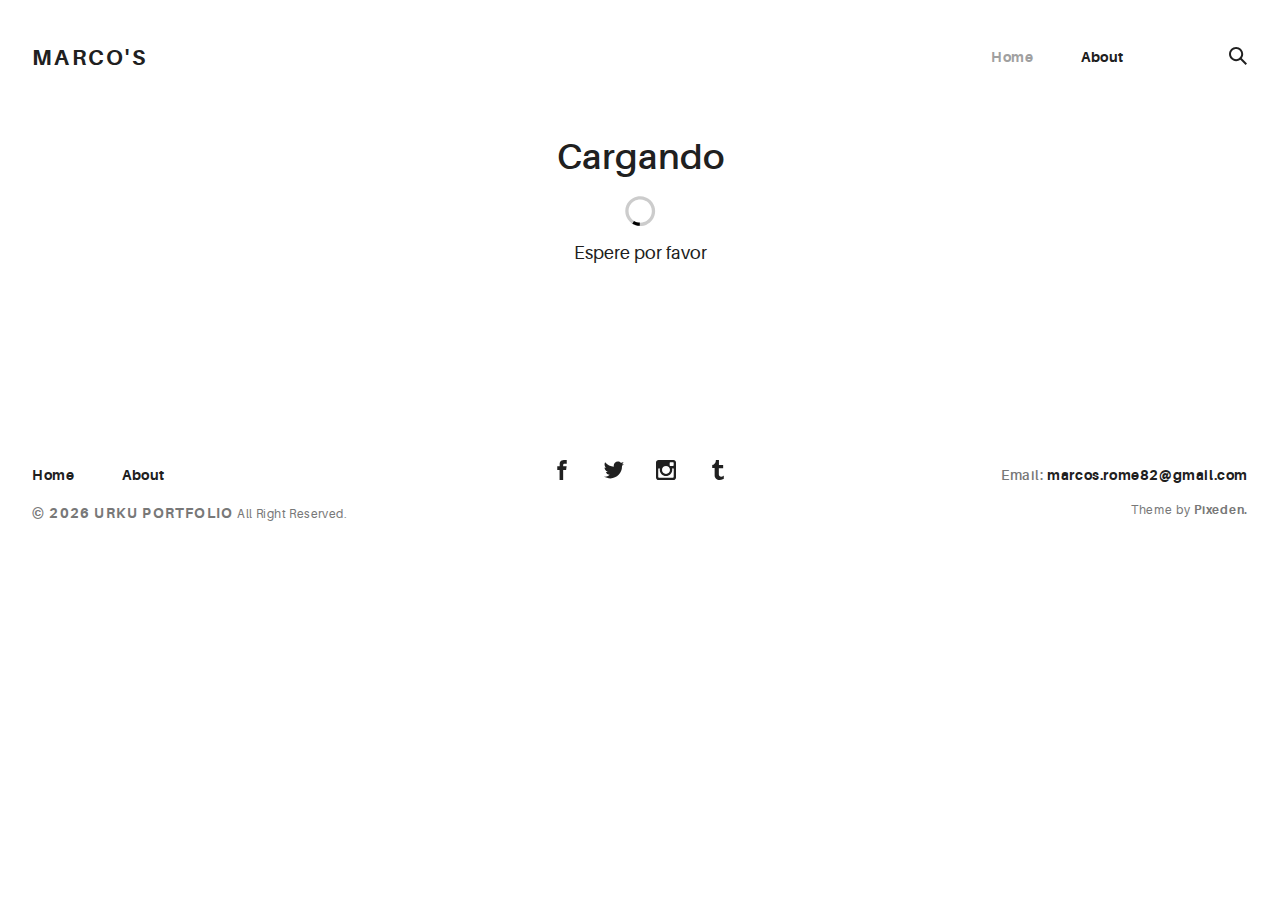
<file: docs/index.html>
<!doctype html>
<html lang="en">

<head>
    <meta charset="utf-8">
    <title>Portafolio</title>
    <!--<base href="/">-->

    <meta name="viewport" content="width=device-width, initial-scale=1">
    <link rel="icon" type="image/svg+xml" href="assets/img/urku-ico.svg">
    <link rel="stylesheet" href="assets/css/aurora-pack.min.css">
    <link rel="stylesheet" href="assets/css/aurora-theme-base.min.css">
    <link rel="stylesheet" href="assets/css/urku.css">
<link rel="stylesheet" href="styles.90cc712b6d5510b00508.css"></head>

<body class="top-fixed">
    <app-root></app-root>

    <script src="assets/js/svg4everybody.min.js"></script>
    <script>
        svg4everybody();
    </script>
<script type="text/javascript" src="runtime.a66f828dca56eeb90e02.js"></script><script type="text/javascript" src="polyfills.2f4a59095805af02bd79.js"></script><script type="text/javascript" src="main.9b06a7ece38268d8bab9.js"></script></body>

</html>
</file>
<file: docs/assets/css/urku.css>
/* * * * * * * * * * * * * * * * * * * * *\ 
 UrkuPortfolio v1.0.0 
 Urku is a prtfolio template with a very clean style. 
 (c) 2016 Lionel <lionel@pixeden.com> (http://pixeden.com) 
 https://bitbucket.org/elrumordelaluz/urkuportfolio 
 Licensed under  MIT 
\* * * * * * * * * * * * * * * * * * * * */

@charset "UTF-8";
body {
    margin: 0;
}

.rk-container {
    margin-right: auto;
    margin-left: auto;
    padding-left: .25rem;
    padding-right: .25rem;
}

@media (min-width: 40em) {
    .rk-container {
        max-width: 88.88889em;
        width: 95vw;
    }
    .rk-container--inner {
        max-width: 68.88889em;
        width: 82vw;
    }
}

.rk-container--full {
    max-width: 100%;
    padding-left: 0;
    padding-right: 0;
    width: 100%;
}

@media (min-width: 64em) {
    .rk-container {
        padding-left: 0;
        padding-right: 0;
    }
}

.rk-main {
    z-index: 1;
    position: static;
}

.top-fixed .rk-main {
    padding-top: 8.5rem;
}

@media (min-width: 64em) {
    .rk-main {
        position: relative;
    }
}

.rk-header {
    background-color: #fff;
    position: relative;
    z-index: 5;
}

.top-fixed .rk-header {
    position: fixed;
}

.rk-topbar {
    -webkit-box-align: start;
    -webkit-align-items: flex-start;
    -ms-flex-align: start;
    align-items: flex-start;
    display: -webkit-box;
    display: -webkit-flex;
    display: -ms-flexbox;
    display: flex;
    -webkit-flex-wrap: wrap;
    -ms-flex-wrap: wrap;
    flex-wrap: wrap;
    -webkit-box-pack: justify;
    -webkit-justify-content: space-between;
    -ms-flex-pack: justify;
    justify-content: space-between;
    padding-bottom: 3.3rem;
    padding-top: 2.8rem;
}

@media (min-width: 64em) {
    .rk-topbar {
        padding-bottom: 0;
    }
}

.rk-logo {
    -webkit-box-flex: 0;
    -webkit-flex: 0 0 100%;
    -ms-flex: 0 0 100%;
    flex: 0 0 100%;
    font-size: 1.375rem;
    font-weight: 700;
    letter-spacing: 2.25px;
    text-align: center;
    text-transform: uppercase;
    width: 20%;
}

.rk-logo sup {
    font-size: .5625rem;
    position: relative;
    top: -1px;
}

@media (min-width: 64em) {
    .rk-logo {
        -webkit-box-flex: 1;
        -webkit-flex: 1;
        -ms-flex: 1;
        flex: 1;
        text-align: left;
    }
}

.rk-search {
    -webkit-align-self: flex-start;
    -ms-flex-item-align: start;
    align-self: flex-start;
    margin-bottom: 3.4rem;
    margin-left: 7.7rem;
    padding-top: .16rem;
    position: relative;
}

.rk-search label,
.rk-search input {
    display: inline-block;
    vertical-align: middle;
}

.rk-search label {
    cursor: pointer;
    height: 1.875rem;
    left: -1.5rem;
    padding-bottom: .67em;
    padding-top: 0;
    position: absolute;
    top: 0;
    -webkit-transition: color .3s;
    transition: color .3s;
    width: 1.875rem;
    z-index: 20;
}

.rk-search svg {
    height: 100%;
    width: 100%;
}

.rk-search input {
    background-color: transparent;
    border: 0;
    font-size: .875rem;
    opacity: 0;
    outline: 0;
    padding: 0;
    padding-bottom: .3em;
    -webkit-transition: .3s;
    transition: .3s;
    z-index: 10;
    width: 1px;
}

.rk-search input:focus {
    opacity: 1;
    padding-left: .5rem;
    width: 100px;
}

.rk-search input:focus+label {
    color: #a0a0a0;
}

.rk-navmobile {
    position: relative;
}

.rk-mobile-menu {
    display: none;
}

.rk-mobile-menu+label {
    cursor: pointer;
    display: inline-block;
    height: 24px;
    left: 2.5vw;
    position: absolute;
    top: 2.7rem;
    width: 16px;
    z-index: 300;
}

.rk-mobile-menu+label svg {
    height: 4px;
    width: 20px;
    margin: 0;
    display: block;
    margin-bottom: 3px;
    -webkit-transition: .3s;
    transition: .3s;
}

.rk-mobile-menu+label svg:nth-of-type(1) {
    -webkit-transform-origin: center left;
    -ms-transform-origin: center left;
    transform-origin: center left;
}

.rk-mobile-menu+label svg:nth-of-type(3) {
    -webkit-transform-origin: center left;
    -ms-transform-origin: center left;
    transform-origin: center left;
}

@media (min-width: 64em) {
    .rk-mobile-menu+label {
        display: none;
    }
}

.rk-mobile-menu:checked+label,
.rk-mobile-menu+label:hover {
    color: #a0a0a0;
}

.rk-mobile-menu:checked+label svg:nth-of-type(1) {
    -webkit-transform: rotate(45deg);
    -ms-transform: rotate(45deg);
    transform: rotate(45deg);
}

.rk-mobile-menu:checked+label svg:nth-of-type(2) {
    -webkit-transform: translateX(-100%);
    -ms-transform: translateX(-100%);
    transform: translateX(-100%);
    opacity: 0;
}

.rk-mobile-menu:checked+label svg:nth-of-type(3) {
    -webkit-transform: rotate(-45deg);
    -ms-transform: rotate(-45deg);
    transform: rotate(-45deg);
}

.rk-footer {
    margin-top: 10.5rem;
    margin-bottom: 2rem;
}

.rk-footer__text {
    color: #787878;
    font-size: .75rem;
    margin-bottom: .875rem;
}

.rk-footer__text span {
    font-size: .875rem;
}

.rk-footer__copy {
    letter-spacing: .4px;
}

.rk-footer__copy span {
    letter-spacing: 1.2px;
}

.rk-footer__contact {
    display: inline-block;
    letter-spacing: .6px;
}

.rk-footer__by {
    letter-spacing: .7px;
}

.rk-social-btn {
    background: none;
    border: 0;
    display: inline-block;
    height: 20px;
    margin-left: 1rem;
    margin-right: 1rem;
    width: 20px;
}

.rk-social-btn:first-child {
    margin-left: 0;
}

.rk-social-btn:last-child {
    margin-right: 0;
}

.rk-social-btn svg {
    height: 100%;
    width: 100%;
}

.rk-layout-ctrl-cont {
    position: absolute;
    text-align: right;
    top: 2.65rem;
    padding-right: 2.5rem;
}

.top-fixed .rk-layout-ctrl-cont {
    position: fixed;
    z-index: 401;
}

.top-fixed .rk-layout-ctrl-cont:first-of-type {
    top: 2.65rem;
}

@media (min-width: 64em) {
    .rk-layout-ctrl-cont {
        padding-right: 0;
        top: 2.25rem;
    }
    .rk-layout-ctrl-cont:first-of-type {
        top: 0;
    }
    .top-fixed .rk-layout-ctrl-cont {
        top: 10.7625rem;
        z-index: -1;
    }
    .top-fixed .rk-layout-ctrl-cont:first-of-type {
        top: 8.5rem;
    }
}

.rk-layout-ctrl {
    cursor: pointer;
    display: none;
    float: right;
    clear: both;
    height: 28px;
    opacity: 0;
    padding-right: .09rem;
    padding-top: 0;
    -webkit-transition: color .3s;
    transition: color .3s;
    width: 20px;
    z-index: 401;
    position: absolute;
}

.rk-layout-ctrl:hover {
    color: #a0a0a0;
}

.rk-layout-ctrl svg {
    height: 100%;
    width: 100%;
}

@media (min-width: 40em) {
    .rk-layout-ctrl {
        display: inline-block;
    }
}

@media (min-width: 64em) {
    .rk-layout-ctrl {
        opacity: 1;
        position: static;
    }
}

.layout-ctrl-input {
    display: none;
}

.layout-ctrl-input:checked+.rk-layout-ctrl-cont label {
    display: none;
    color: #a0a0a0;
}

@media (min-width: 64em) {
    .layout-ctrl-input:checked+.rk-layout-ctrl-cont label {
        display: block;
    }
}

.rk-layout-ctrl-mobile {
    color: #a0a0a0;
    height: 19px;
    position: absolute;
    right: 40px;
    top: 46px;
    width: 19px;
    z-index: 400;
}

.top-fixed .rk-layout-ctrl-mobile {
    position: fixed;
}

.rk-layout-ctrl-mobile svg {
    -webkit-transition: -webkit-transform 250ms;
    transition: transform 250ms;
    position: absolute;
    width: 48%;
}

.rk-layout-ctrl-mobile svg:nth-child(1),
.rk-layout-ctrl-mobile svg:nth-child(2) {
    top: 0;
    -webkit-transform-origin: top center;
    -ms-transform-origin: top center;
    transform-origin: top center;
}

.rk-layout-ctrl-mobile svg:nth-child(1),
.rk-layout-ctrl-mobile svg:nth-child(3) {
    left: 0;
}

.rk-layout-ctrl-mobile svg:nth-child(2),
.rk-layout-ctrl-mobile svg:nth-child(4) {
    right: 0;
}

.rk-layout-ctrl-mobile svg:nth-child(3),
.rk-layout-ctrl-mobile svg:nth-child(4) {
    bottom: 0;
    -webkit-transform-origin: bottom center;
    -ms-transform-origin: bottom center;
    transform-origin: bottom center;
}

.rk-layout-ctrl-mobile svg:nth-child(1),
.rk-layout-ctrl-mobile svg:nth-child(4) {
    -webkit-transform: scaleY(1.3);
    -ms-transform: scaleY(1.3);
    transform: scaleY(1.3);
}

.rk-layout-ctrl-mobile svg:nth-child(2),
.rk-layout-ctrl-mobile svg:nth-child(3) {
    -webkit-transform: scaleY(.7);
    -ms-transform: scaleY(.7);
    transform: scaleY(.7);
}

.rk-layout-ctrl-mobile.layout-blog svg:nth-child(1),
.rk-layout-ctrl-mobile.layout-blog svg:nth-child(3) {
    -webkit-transform: scaleX(1.3);
    -ms-transform: scaleX(1.3);
    transform: scaleX(1.3);
    -webkit-transform-origin: left center;
    -ms-transform-origin: left center;
    transform-origin: left center;
}

.rk-layout-ctrl-mobile.layout-blog svg:nth-child(2),
.rk-layout-ctrl-mobile.layout-blog svg:nth-child(4) {
    -webkit-transform: scaleX(1.3);
    -ms-transform: scaleX(1.3);
    transform: scaleX(1.3);
    -webkit-transform-origin: right center;
    -ms-transform-origin: right center;
    transform-origin: right center;
}

#layout-grid:checked~.rk-layout-ctrl-mobile svg {
    -webkit-transform: scale(1);
    -ms-transform: scale(1);
    transform: scale(1);
}

@media (max-width: 40em) {
    .rk-layout-ctrl-mobile {
        display: none;
    }
}

@media (min-width: 64em) {
    .rk-layout-ctrl-mobile {
        display: none;
    }
}

.rk-portfolio__items {
    margin-top: -4px;
}

@media (min-width: 40em) {
    .rk-portfolio__items {
        display: -webkit-box;
        display: -webkit-flex;
        display: -ms-flexbox;
        display: flex;
        -webkit-flex-wrap: wrap;
        -ms-flex-wrap: wrap;
        flex-wrap: wrap;
        margin-left: -4px;
        margin-right: -4px;
    }
}

.rk-item {
    display: block;
    margin: 0;
    margin-bottom: .5rem;
    position: relative;
}

.rk-item.ae-masonry__item {
    display: inline-block;
    margin-bottom: 0;
}

.rk-item img {
    display: block;
    width: 100%;
}

.rk-item:hover .item-meta {
    opacity: 1;
    visibility: visible;
}

.rk-item--flex {
    background-position: center center;
    background-repeat: no-repeat;
    background-size: cover;
    border-color: white;
    border-width: 4px;
    border-style: solid;
    -webkit-box-flex: 1;
    -webkit-flex: 1;
    -ms-flex: 1;
    flex: 1;
    margin-bottom: 0;
    overflow: hidden;
}

.rk-item--flex:after {
    display: none;
}

.rk-item--flex:before {
    content: "";
    display: block;
    padding-top: 100%;
}

.rk-item--flex:hover {
    background-color: #000;
    background-blend-mode: luminosity;
}

@media (min-width: 40em) {
    .rk-item {
        border-width: 4px;
    }
}

.post-img {
    background-position: center center;
    background-repeat: no-repeat;
    background-size: cover;
    display: block;
    position: relative;
}

.post-img:before {
    content: "";
    display: block;
    padding-top: 100%;
}

.post-img:hover {
    background-color: #000;
    background-blend-mode: luminosity;
}

.post-img:hover .item-meta {
    opacity: 1;
    visibility: visible;
}

.item-meta {
    -webkit-box-align: center;
    -webkit-align-items: center;
    -ms-flex-align: center;
    align-items: center;
    background-color: rgba(255, 255, 255, .75);
    bottom: 0;
    color: #202020;
    display: -webkit-box;
    display: -webkit-flex;
    display: -ms-flexbox;
    display: flex;
    -webkit-box-orient: vertical;
    -webkit-box-direction: normal;
    -webkit-flex-direction: column;
    -ms-flex-direction: column;
    flex-direction: column;
    font-size: .67rem;
    -webkit-box-pack: center;
    -webkit-justify-content: center;
    -ms-flex-pack: center;
    justify-content: center;
    left: 0;
    margin: auto;
    opacity: 0;
    padding: 2%;
    position: absolute;
    right: 0;
    text-align: center;
    -webkit-transition: opacity .5s;
    transition: opacity .5s;
    top: 0;
}

.item-meta h2 {
    font-size: 2.25em;
    font-weight: 700;
}

.item-meta p {
    font-size: 1.5em;
    margin-bottom: 0;
}

@media (min-width: 64em) {
    .item-meta {
        font-size: 1vw;
    }
}

@media (min-width: 94.75em) {
    .item-meta {
        font-size: 1rem;
    }
}

@media (min-width: 40em) {
    .rk-size-12 .item-meta h2,
    .fz-12 .item-meta2 h2 {
        font-size: 2.25em;
    }
    .rk-size-12 .item-meta p,
    .fz-12 .item-meta2 p {
        font-size: 1.5em;
    }
    .rk-size-8 .item-meta h2,
    .fz-8 .item-meta h2 {
        font-size: 2em;
    }
    .rk-size-8 .item-meta p,
    .fz-8 .item-meta p {
        font-size: 1.5em;
    }
    .rk-size-6 .item-meta h2,
    .fz-6 .item-meta h2 {
        font-size: 1.75em;
    }
    .rk-size-6 .item-meta p,
    .fz-6 .item-meta p {
        font-size: 1.3125em;
    }
    .rk-size-4 .item-meta h2,
    .fz-4 .item-meta h2 {
        font-size: 1.5em;
    }
    .rk-size-4 .item-meta p,
    .fz-4 .item-meta p {
        font-size: 1.125em;
    }
    .rk-size-3 .item-meta h2,
    .fz-3 .item-meta h2 {
        font-size: 1.3125em;
    }
    .rk-size-3 .item-meta p,
    .fz-3 .item-meta p {
        font-size: 1.125em;
    }
    #layout-grid:checked~.rk-portfolio .rk-tosize-12 .item-meta h2 {
        font-size: 2.25em;
    }
    #layout-grid:checked~.rk-portfolio .rk-tosize-12 .item-meta p {
        font-size: 1.5em;
    }
    #layout-grid:checked~.rk-portfolio .rk-tosize-6 .item-meta h2 {
        font-size: 1.75em;
    }
    #layout-grid:checked~.rk-portfolio .rk-tosize-6 .item-meta p {
        font-size: 1.3125em;
    }
    #layout-grid:checked~.rk-portfolio .rk-tosize-4 .item-meta h2,
    #layout-grid:checked~.rk-portfolio .rk-tosize-8 .rk-tosize-6 .item-meta h2 {
        font-size: 1.5em;
    }
    #layout-grid:checked~.rk-portfolio .rk-tosize-4 .item-meta p,
    #layout-grid:checked~.rk-portfolio .rk-tosize-8 .rk-tosize-6 .item-meta p {
        font-size: 1.125em;
    }
    #layout-grid:checked~.rk-portfolio .rk-tosize-3 .item-meta h2,
    #layout-grid:checked~.rk-portfolio .rk-tosize-6 .rk-tosize-6 .item-meta h2 {
        font-size: 1.3125em;
    }
    #layout-grid:checked~.rk-portfolio .rk-tosize-3 .item-meta p,
    #layout-grid:checked~.rk-portfolio .rk-tosize-6 .rk-tosize-6 .item-meta p {
        font-size: 1.125em;
    }
}

.ae-masonry .item-meta h2 {
    font-size: 2.25em;
}

.ae-masonry .item-meta p {
    font-size: 1.5em;
}

@media (min-width: 40em) {
    .rk-portfolio .ae-masonry-sm-2 .item-meta h2,
    .rk-portfolio .ae-grid__item[class*="item-sm"]:nth-child(1):nth-last-child(2) h2,
    .rk-portfolio .ae-grid__item[class*="item-sm"]:nth-child(1):nth-last-child(2)~.ae-grid__item[class*="item-sm"] h2 {
        font-size: 1.75em;
    }
    .rk-portfolio .ae-masonry-sm-2 .item-meta p,
    .rk-portfolio .ae-grid__item[class*="item-sm"]:nth-child(1):nth-last-child(2) p,
    .rk-portfolio .ae-grid__item[class*="item-sm"]:nth-child(1):nth-last-child(2)~.ae-grid__item[class*="item-sm"] p {
        font-size: 1.3125em;
    }
    .rk-portfolio .ae-masonry-sm-3 .item-meta h2,
    .rk-portfolio .ae-grid__item[class*="item-sm"]:nth-child(1):nth-last-child(3) h2,
    .rk-portfolio .ae-grid__item[class*="item-sm"]:nth-child(1):nth-last-child(3)~.ae-grid__item[class*="item-sm"] h2 {
        font-size: 1.5em;
    }
    .rk-portfolio .ae-masonry-sm-3 .item-meta p,
    .rk-portfolio .ae-grid__item[class*="item-sm"]:nth-child(1):nth-last-child(3) p,
    .rk-portfolio .ae-grid__item[class*="item-sm"]:nth-child(1):nth-last-child(3)~.ae-grid__item[class*="item-sm"] p {
        font-size: 1.125em;
    }
    .rk-portfolio .ae-masonry-sm-4 .item-meta h2,
    .rk-portfolio .ae-grid__item[class*="item-sm"]:nth-child(1):nth-last-child(4) h2,
    .rk-portfolio .ae-grid__item[class*="item-sm"]:nth-child(1):nth-last-child(4)~.ae-grid__item[class*="item-sm"] h2 {
        font-size: 1.3125em;
    }
    .rk-portfolio .ae-masonry-sm-4 .item-meta p,
    .rk-portfolio .ae-grid__item[class*="item-sm"]:nth-child(1):nth-last-child(4) p,
    .rk-portfolio .ae-grid__item[class*="item-sm"]:nth-child(1):nth-last-child(4)~.ae-grid__item[class*="item-sm"] p {
        font-size: 1.125em;
    }
}

@media (min-width: 52em) {
    .rk-portfolio .ae-masonry-md-2 .item-meta h2,
    .rk-portfolio .ae-grid__item[class*="item-md"]:nth-child(1):nth-last-child(2) h2,
    .rk-portfolio .ae-grid__item[class*="item-md"]:nth-child(1):nth-last-child(2)~.ae-grid__item[class*="item-md"] h2 {
        font-size: 1.75em;
    }
    .rk-portfolio .ae-masonry-md-2 .item-meta p,
    .rk-portfolio .ae-grid__item[class*="item-md"]:nth-child(1):nth-last-child(2) p,
    .rk-portfolio .ae-grid__item[class*="item-md"]:nth-child(1):nth-last-child(2)~.ae-grid__item[class*="item-md"] p {
        font-size: 1.3125em;
    }
    .rk-portfolio .ae-masonry-md-3 .item-meta h2,
    .rk-portfolio .ae-grid__item[class*="item-md"]:nth-child(1):nth-last-child(3) h2,
    .rk-portfolio .ae-grid__item[class*="item-md"]:nth-child(1):nth-last-child(3)~.ae-grid__item[class*="item-md"] h2 {
        font-size: 1.5em;
    }
    .rk-portfolio .ae-masonry-md-3 .item-meta p,
    .rk-portfolio .ae-grid__item[class*="item-md"]:nth-child(1):nth-last-child(3) p,
    .rk-portfolio .ae-grid__item[class*="item-md"]:nth-child(1):nth-last-child(3)~.ae-grid__item[class*="item-md"] p {
        font-size: 1.125em;
    }
    .rk-portfolio .ae-masonry-md-4 .item-meta h2,
    .rk-portfolio .ae-grid__item[class*="item-md"]:nth-child(1):nth-last-child(4) h2,
    .rk-portfolio .ae-grid__item[class*="item-md"]:nth-child(1):nth-last-child(4)~.ae-grid__item[class*="item-md"] h2 {
        font-size: 1.3125em;
    }
    .rk-portfolio .ae-masonry-md-4 .item-meta p,
    .rk-portfolio .ae-grid__item[class*="item-md"]:nth-child(1):nth-last-child(4) p,
    .rk-portfolio .ae-grid__item[class*="item-md"]:nth-child(1):nth-last-child(4)~.ae-grid__item[class*="item-md"] p {
        font-size: 1.125em;
    }
}

@media (min-width: 64em) {
    .rk-portfolio .ae-masonry-lg-2 .item-meta h2,
    .rk-portfolio .ae-grid__item[class*="item-lg"]:nth-child(1):nth-last-child(2) h2,
    .rk-portfolio .ae-grid__item[class*="item-lg"]:nth-child(1):nth-last-child(2)~.ae-grid__item[class*="item-lg"] h2 {
        font-size: 1.75em;
    }
    .rk-portfolio .ae-masonry-lg-2 .item-meta p,
    .rk-portfolio .ae-grid__item[class*="item-lg"]:nth-child(1):nth-last-child(2) p,
    .rk-portfolio .ae-grid__item[class*="item-lg"]:nth-child(1):nth-last-child(2)~.ae-grid__item[class*="item-lg"] p {
        font-size: 1.3125em;
    }
    .rk-portfolio .ae-masonry-lg-3 .item-meta h2,
    .rk-portfolio .ae-grid__item[class*="item-lg"]:nth-child(1):nth-last-child(3) h2,
    .rk-portfolio .ae-grid__item[class*="item-lg"]:nth-child(1):nth-last-child(3)~.ae-grid__item[class*="item-lg"] h2 {
        font-size: 1.5em;
    }
    .rk-portfolio .ae-masonry-lg-3 .item-meta p,
    .rk-portfolio .ae-grid__item[class*="item-lg"]:nth-child(1):nth-last-child(3) p,
    .rk-portfolio .ae-grid__item[class*="item-lg"]:nth-child(1):nth-last-child(3)~.ae-grid__item[class*="item-lg"] p {
        font-size: 1.125em;
    }
    .rk-portfolio .ae-masonry-lg-4 .item-meta h2,
    .rk-portfolio .ae-grid__item[class*="item-lg"]:nth-child(1):nth-last-child(4) h2,
    .rk-portfolio .ae-grid__item[class*="item-lg"]:nth-child(1):nth-last-child(4)~.ae-grid__item[class*="item-lg"] h2 {
        font-size: 1.3125em;
    }
    .rk-portfolio .ae-masonry-lg-4 .item-meta p,
    .rk-portfolio .ae-grid__item[class*="item-lg"]:nth-child(1):nth-last-child(4) p,
    .rk-portfolio .ae-grid__item[class*="item-lg"]:nth-child(1):nth-last-child(4)~.ae-grid__item[class*="item-lg"] p {
        font-size: 1.125em;
    }
}

@media (min-width: 75em) {
    .rk-portfolio .ae-masonry-xl-2 .item-meta h2,
    .rk-portfolio .ae-grid__item[class*="item-xl"]:nth-child(1):nth-last-child(2) h2,
    .rk-portfolio .ae-grid__item[class*="item-xl"]:nth-child(1):nth-last-child(2)~.ae-grid__item[class*="item-xl"] h2 {
        font-size: 1.75em;
    }
    .rk-portfolio .ae-masonry-xl-2 .item-meta p,
    .rk-portfolio .ae-grid__item[class*="item-xl"]:nth-child(1):nth-last-child(2) p,
    .rk-portfolio .ae-grid__item[class*="item-xl"]:nth-child(1):nth-last-child(2)~.ae-grid__item[class*="item-xl"] p {
        font-size: 1.3125em;
    }
    .rk-portfolio .ae-masonry-xl-3 .item-meta h2,
    .rk-portfolio .ae-grid__item[class*="item-xl"]:nth-child(1):nth-last-child(3) h2,
    .rk-portfolio .ae-grid__item[class*="item-xl"]:nth-child(1):nth-last-child(3)~.ae-grid__item[class*="item-xl"] h2 {
        font-size: 1.5em;
    }
    .rk-portfolio .ae-masonry-xl-3 .item-meta p,
    .rk-portfolio .ae-grid__item[class*="item-xl"]:nth-child(1):nth-last-child(3) p,
    .rk-portfolio .ae-grid__item[class*="item-xl"]:nth-child(1):nth-last-child(3)~.ae-grid__item[class*="item-xl"] p {
        font-size: 1.125em;
    }
    .rk-portfolio .ae-masonry-xl-4 .item-meta h2,
    .rk-portfolio .ae-grid__item[class*="item-xl"]:nth-child(1):nth-last-child(4) h2,
    .rk-portfolio .ae-grid__item[class*="item-xl"]:nth-child(1):nth-last-child(4)~.ae-grid__item[class*="item-xl"] h2 {
        font-size: 1.3125em;
    }
    .rk-portfolio .ae-masonry-xl-4 .item-meta p,
    .rk-portfolio .ae-grid__item[class*="item-xl"]:nth-child(1):nth-last-child(4) p,
    .rk-portfolio .ae-grid__item[class*="item-xl"]:nth-child(1):nth-last-child(4)~.ae-grid__item[class*="item-xl"] p {
        font-size: 1.125em;
    }
}

@media (min-width: 40em) {
    .rk-size-1 {
        -webkit-box-flex: 0;
        -webkit-flex-grow: 0;
        -ms-flex-positive: 0;
        flex-grow: 0;
        -webkit-flex-shrink: 0;
        -ms-flex-negative: 0;
        flex-shrink: 0;
        -webkit-flex-basis: auto;
        -ms-flex-preferred-size: auto;
        flex-basis: auto;
        width: 8.33333%;
    }
    .rk-size-2 {
        -webkit-box-flex: 0;
        -webkit-flex-grow: 0;
        -ms-flex-positive: 0;
        flex-grow: 0;
        -webkit-flex-shrink: 0;
        -ms-flex-negative: 0;
        flex-shrink: 0;
        -webkit-flex-basis: auto;
        -ms-flex-preferred-size: auto;
        flex-basis: auto;
        width: 16.66667%;
    }
    .rk-size-3 {
        -webkit-box-flex: 0;
        -webkit-flex-grow: 0;
        -ms-flex-positive: 0;
        flex-grow: 0;
        -webkit-flex-shrink: 0;
        -ms-flex-negative: 0;
        flex-shrink: 0;
        -webkit-flex-basis: auto;
        -ms-flex-preferred-size: auto;
        flex-basis: auto;
        width: 25%;
    }
    .rk-size-4 {
        -webkit-box-flex: 0;
        -webkit-flex-grow: 0;
        -ms-flex-positive: 0;
        flex-grow: 0;
        -webkit-flex-shrink: 0;
        -ms-flex-negative: 0;
        flex-shrink: 0;
        -webkit-flex-basis: auto;
        -ms-flex-preferred-size: auto;
        flex-basis: auto;
        width: 33.33333%;
    }
    .rk-size-5 {
        -webkit-box-flex: 0;
        -webkit-flex-grow: 0;
        -ms-flex-positive: 0;
        flex-grow: 0;
        -webkit-flex-shrink: 0;
        -ms-flex-negative: 0;
        flex-shrink: 0;
        -webkit-flex-basis: auto;
        -ms-flex-preferred-size: auto;
        flex-basis: auto;
        width: 41.66667%;
    }
    .rk-size-6 {
        -webkit-box-flex: 0;
        -webkit-flex-grow: 0;
        -ms-flex-positive: 0;
        flex-grow: 0;
        -webkit-flex-shrink: 0;
        -ms-flex-negative: 0;
        flex-shrink: 0;
        -webkit-flex-basis: auto;
        -ms-flex-preferred-size: auto;
        flex-basis: auto;
        width: 50%;
    }
    .rk-size-7 {
        -webkit-box-flex: 0;
        -webkit-flex-grow: 0;
        -ms-flex-positive: 0;
        flex-grow: 0;
        -webkit-flex-shrink: 0;
        -ms-flex-negative: 0;
        flex-shrink: 0;
        -webkit-flex-basis: auto;
        -ms-flex-preferred-size: auto;
        flex-basis: auto;
        width: 58.33333%;
    }
    .rk-size-8 {
        -webkit-box-flex: 0;
        -webkit-flex-grow: 0;
        -ms-flex-positive: 0;
        flex-grow: 0;
        -webkit-flex-shrink: 0;
        -ms-flex-negative: 0;
        flex-shrink: 0;
        -webkit-flex-basis: auto;
        -ms-flex-preferred-size: auto;
        flex-basis: auto;
        width: 66.66667%;
    }
    .rk-size-9 {
        -webkit-box-flex: 0;
        -webkit-flex-grow: 0;
        -ms-flex-positive: 0;
        flex-grow: 0;
        -webkit-flex-shrink: 0;
        -ms-flex-negative: 0;
        flex-shrink: 0;
        -webkit-flex-basis: auto;
        -ms-flex-preferred-size: auto;
        flex-basis: auto;
        width: 75%;
    }
    .rk-size-10 {
        -webkit-box-flex: 0;
        -webkit-flex-grow: 0;
        -ms-flex-positive: 0;
        flex-grow: 0;
        -webkit-flex-shrink: 0;
        -ms-flex-negative: 0;
        flex-shrink: 0;
        -webkit-flex-basis: auto;
        -ms-flex-preferred-size: auto;
        flex-basis: auto;
        width: 83.33333%;
    }
    .rk-size-11 {
        -webkit-box-flex: 0;
        -webkit-flex-grow: 0;
        -ms-flex-positive: 0;
        flex-grow: 0;
        -webkit-flex-shrink: 0;
        -ms-flex-negative: 0;
        flex-shrink: 0;
        -webkit-flex-basis: auto;
        -ms-flex-preferred-size: auto;
        flex-basis: auto;
        width: 91.66667%;
    }
    .rk-size-12 {
        -webkit-box-flex: 0;
        -webkit-flex-grow: 0;
        -ms-flex-positive: 0;
        flex-grow: 0;
        -webkit-flex-shrink: 0;
        -ms-flex-negative: 0;
        flex-shrink: 0;
        -webkit-flex-basis: auto;
        -ms-flex-preferred-size: auto;
        flex-basis: auto;
        width: 100%;
    }
}

#layout-grid:checked~.rk-portfolio .rk-tosize-1 {
    -webkit-box-flex: 0;
    -webkit-flex-grow: 0;
    -ms-flex-positive: 0;
    flex-grow: 0;
    -webkit-flex-shrink: 0;
    -ms-flex-negative: 0;
    flex-shrink: 0;
    -webkit-flex-basis: auto;
    -ms-flex-preferred-size: auto;
    flex-basis: auto;
    width: 8.33333%;
}

#layout-grid:checked~.rk-portfolio .rk-tosize-2 {
    -webkit-box-flex: 0;
    -webkit-flex-grow: 0;
    -ms-flex-positive: 0;
    flex-grow: 0;
    -webkit-flex-shrink: 0;
    -ms-flex-negative: 0;
    flex-shrink: 0;
    -webkit-flex-basis: auto;
    -ms-flex-preferred-size: auto;
    flex-basis: auto;
    width: 16.66667%;
}

#layout-grid:checked~.rk-portfolio .rk-tosize-3 {
    -webkit-box-flex: 0;
    -webkit-flex-grow: 0;
    -ms-flex-positive: 0;
    flex-grow: 0;
    -webkit-flex-shrink: 0;
    -ms-flex-negative: 0;
    flex-shrink: 0;
    -webkit-flex-basis: auto;
    -ms-flex-preferred-size: auto;
    flex-basis: auto;
    width: 25%;
}

#layout-grid:checked~.rk-portfolio .rk-tosize-4 {
    -webkit-box-flex: 0;
    -webkit-flex-grow: 0;
    -ms-flex-positive: 0;
    flex-grow: 0;
    -webkit-flex-shrink: 0;
    -ms-flex-negative: 0;
    flex-shrink: 0;
    -webkit-flex-basis: auto;
    -ms-flex-preferred-size: auto;
    flex-basis: auto;
    width: 33.33333%;
}

#layout-grid:checked~.rk-portfolio .rk-tosize-5 {
    -webkit-box-flex: 0;
    -webkit-flex-grow: 0;
    -ms-flex-positive: 0;
    flex-grow: 0;
    -webkit-flex-shrink: 0;
    -ms-flex-negative: 0;
    flex-shrink: 0;
    -webkit-flex-basis: auto;
    -ms-flex-preferred-size: auto;
    flex-basis: auto;
    width: 41.66667%;
}

#layout-grid:checked~.rk-portfolio .rk-tosize-6 {
    -webkit-box-flex: 0;
    -webkit-flex-grow: 0;
    -ms-flex-positive: 0;
    flex-grow: 0;
    -webkit-flex-shrink: 0;
    -ms-flex-negative: 0;
    flex-shrink: 0;
    -webkit-flex-basis: auto;
    -ms-flex-preferred-size: auto;
    flex-basis: auto;
    width: 50%;
}

#layout-grid:checked~.rk-portfolio .rk-tosize-7 {
    -webkit-box-flex: 0;
    -webkit-flex-grow: 0;
    -ms-flex-positive: 0;
    flex-grow: 0;
    -webkit-flex-shrink: 0;
    -ms-flex-negative: 0;
    flex-shrink: 0;
    -webkit-flex-basis: auto;
    -ms-flex-preferred-size: auto;
    flex-basis: auto;
    width: 58.33333%;
}

#layout-grid:checked~.rk-portfolio .rk-tosize-8 {
    -webkit-box-flex: 0;
    -webkit-flex-grow: 0;
    -ms-flex-positive: 0;
    flex-grow: 0;
    -webkit-flex-shrink: 0;
    -ms-flex-negative: 0;
    flex-shrink: 0;
    -webkit-flex-basis: auto;
    -ms-flex-preferred-size: auto;
    flex-basis: auto;
    width: 66.66667%;
}

#layout-grid:checked~.rk-portfolio .rk-tosize-9 {
    -webkit-box-flex: 0;
    -webkit-flex-grow: 0;
    -ms-flex-positive: 0;
    flex-grow: 0;
    -webkit-flex-shrink: 0;
    -ms-flex-negative: 0;
    flex-shrink: 0;
    -webkit-flex-basis: auto;
    -ms-flex-preferred-size: auto;
    flex-basis: auto;
    width: 75%;
}

#layout-grid:checked~.rk-portfolio .rk-tosize-10 {
    -webkit-box-flex: 0;
    -webkit-flex-grow: 0;
    -ms-flex-positive: 0;
    flex-grow: 0;
    -webkit-flex-shrink: 0;
    -ms-flex-negative: 0;
    flex-shrink: 0;
    -webkit-flex-basis: auto;
    -ms-flex-preferred-size: auto;
    flex-basis: auto;
    width: 83.33333%;
}

#layout-grid:checked~.rk-portfolio .rk-tosize-11 {
    -webkit-box-flex: 0;
    -webkit-flex-grow: 0;
    -ms-flex-positive: 0;
    flex-grow: 0;
    -webkit-flex-shrink: 0;
    -ms-flex-negative: 0;
    flex-shrink: 0;
    -webkit-flex-basis: auto;
    -ms-flex-preferred-size: auto;
    flex-basis: auto;
    width: 91.66667%;
}

#layout-grid:checked~.rk-portfolio .rk-tosize-12 {
    -webkit-box-flex: 0;
    -webkit-flex-grow: 0;
    -ms-flex-positive: 0;
    flex-grow: 0;
    -webkit-flex-shrink: 0;
    -ms-flex-negative: 0;
    flex-shrink: 0;
    -webkit-flex-basis: auto;
    -ms-flex-preferred-size: auto;
    flex-basis: auto;
    width: 100%;
}

#layout-grid:checked~.rk-portfolio .rk-tosize-auto {
    -webkit-box-flex: 1;
    -webkit-flex: 1;
    -ms-flex: 1;
    flex: 1;
}

@media (min-width: 40em) {
    .rk-landscape:before {
        padding-top: 66.93548%;
    }
    .rk-landscape-alt:before {
        padding-top: 56.45161%;
    }
    .rk-portrait:before {
        padding-top: 134.74026%;
    }
    .rk-square:before {
        padding-top: 100%;
    }
}

#layout-grid:checked~.rk-portfolio .rk-tolandscape:before,
#layout-grid:checked~.rk-blog .rk-tolandscape:before,
.rk-blog--columns .rk-tolandscape:before {
    padding-top: 66.93548%;
}

#layout-grid:checked~.rk-portfolio .rk-tolandscape-alt:before,
#layout-grid:checked~.rk-blog .rk-tolandscape-alt:before,
.rk-blog--columns .rk-tolandscape-alt:before {
    padding-top: 56.45161%;
}

#layout-grid:checked~.rk-portfolio .rk-toportrait:before,
#layout-grid:checked~.rk-blog .rk-toportrait:before,
.rk-blog--columns .rk-toportrait:before {
    padding-top: 134.74026%;
}

#layout-grid:checked~.rk-portfolio .rk-tosquare:before,
#layout-grid:checked~.rk-blog .rk-tosquare:before,
.rk-blog--columns .rk-tosquare:before {
    padding-top: 100%;
}

.item-1 {
    background-image: url("../img/project-1.jpg");
}

@media (min-width: 40em) {
    #layout-grid:checked~.rk-portfolio .item-1 {
        background-position: center left;
    }
}

.item-2 {
    background-image: url("../img/project-2.jpg");
}

.item-3 {
    background-image: url("../img/project-3.jpg");
}

.item-4 {
    background-image: url("../img/project-4.jpg");
}

.item-5 {
    background-image: url("../img/project-5.jpg");
}

@media (min-width: 40em) {
    #layout-grid:checked~.rk-portfolio .item-5 {
        background-position: center left;
    }
}

.item-6 {
    background-image: url("../img/project-6.jpg");
}

@media (min-width: 40em) {
    #layout-grid:checked~.rk-portfolio .item-6 {
        background-position: top center;
    }
}

.item-7 {
    background-image: url("../img/project-7.jpg");
}

.item-8 {
    background-image: url("../img/project-8.jpg");
}

.item-9 {
    background-image: url("../img/project-9.jpg");
}

.item-10 {
    background-image: url("../img/project-10.jpg");
}

.item-11 {
    background-image: url("../img/project-11.jpg");
}

.item-12 {
    background-image: url("../img/project-12.jpg");
}

.item-13 {
    background-image: url("../img/project-13.jpg");
}

@media (min-width: 40em) {
    #layout-grid:checked~.rk-portfolio .item-13 {
        background-position: top right;
    }
    #layout-grid:checked~.rk-portfolio .item-13 {
        background-size: 142%;
    }
}

.item-14 {
    background-image: url("../img/project-14.jpg");
}

.item-15 {
    background-image: url("../img/project-15.jpg");
}

@media (min-width: 40em) {
    #layout-grid:checked~.rk-portfolio .rk-items-cont {
        display: -webkit-box;
        display: -webkit-flex;
        display: -ms-flexbox;
        display: flex;
    }
}

.rk-portfolio-cover {
    background-position: center center;
    background-size: cover;
    display: -webkit-box;
    display: -webkit-flex;
    display: -ms-flexbox;
    display: flex;
    -webkit-box-pack: center;
    -webkit-justify-content: center;
    -ms-flex-pack: center;
    justify-content: center;
    -webkit-box-align: end;
    -webkit-align-items: flex-end;
    -ms-flex-align: end;
    align-items: flex-end;
    height: 100vh;
    padding-bottom: 1.5rem;
    width: 100%;
}

@media (min-width: 40em) {
    .rk-portfolio-cover {
        padding-bottom: 2.5rem;
    }
}

.rk-portfolio--inner img {
    width: 100%;
}

.rk-portfolio-title {
    letter-spacing: .0359em;
}

.rk-portfolio-category {
    letter-spacing: .021em;
}

.rk-portfolio-inner-client span {
    letter-spacing: .05em;
}

.rk-portfolio-inner-website {
    letter-spacing: .05em;
}

.rk-portfolio-inner-date {
    letter-spacing: .02em;
}

.rk-portfolio-info {
    margin-top: 4.9rem;
}

.rk-portfolio-inner-title {
    margin-top: .2em;
}

.rk-portfolio-details p {
    margin-bottom: .4rem;
}

.item-inside__meta {
    text-align: center;
}

.item-inside__meta--contrast:before {
    background-color: rgba(255, 255, 255, .3);
    content: "";
    height: 100%;
    left: 0;
    position: absolute;
    top: 0;
    width: 100%;
    z-index: 1;
}

.item-inside__meta .rk-portfolio-title,
.item-inside__meta .rk-portfolio-category {
    position: relative;
    z-index: 2;
}

.inner-box-1 {
    margin-top: 3.4rem;
}

.inner-box-3 {
    margin-top: 6.6rem;
}

.inner-box-4 {
    margin-top: 6rem;
}

.item-inside-1 {
    /* background-image: url("../img/project-1.jpg"); */
    background-position: 50% 100%;
    background-size: 350%;
}

@media only screen and (-webkit-min-device-pixel-ratio: 1.5),
only screen and (min--moz-device-pixel-ratio: 1.5),
only screen and (-o-min-device-pixel-ratio: 3/2),
only screen and (min-device-pixel-ratio: 1.5) {
    .item-inside-1 {
        /* background-image: url("../img/project-1h.jpg"); */
    }
}

@media (min-width: 40em) {
    .item-inside-1 {
        background-size: 150%;
    }
}

.post-inside-1 {
    background-image: url("../img/post-1.jpg");
}

#layout-grid:checked~.rk-portfolio,
#layout-grid:checked~.rk-blog {
    -webkit-animation: op2 .5s;
    animation: op2 .5s;
}

#layout-base:checked~.rk-portfolio,
#layout-base:checked~.rk-blog {
    -webkit-animation: op .5s;
    animation: op .5s;
}

@-webkit-keyframes op {
    0% {
        opacity: 0;
    }
    100% {
        opacity: 1;
    }
}

@keyframes op {
    0% {
        opacity: 0;
    }
    100% {
        opacity: 1;
    }
}

@-webkit-keyframes op2 {
    0% {
        opacity: 0;
    }
    100% {
        opacity: 1;
    }
}

@keyframes op2 {
    0% {
        opacity: 0;
    }
    100% {
        opacity: 1;
    }
}

.rk-blog {
    padding-top: .25rem;
}

.rk-blog__items {
    margin-bottom: 2.7rem;
}

@media (min-width: 40em) {
    .rk-blog__items {
        -webkit-column-count: 1;
        -moz-column-count: 1;
        column-count: 1;
        -webkit-column-gap: .5rem;
        -moz-column-gap: .5rem;
        column-gap: .5rem;
    }
}

.rk-blog__item {
    display: inline-block;
    margin: 0 0 10.6rem;
    width: 100%;
}

@media (min-width: 40em) {
    #layout-grid:checked~.rk-blog .rk-blog__items,
    .rk-blog--columns .rk-blog__items {
        -webkit-column-count: 2;
        -moz-column-count: 2;
        column-count: 2;
        margin-bottom: 6.2rem;
    }
}

@media (min-width: 75em) {
    #layout-grid:checked~.rk-blog .rk-blog__items,
    .rk-blog--columns .rk-blog__items {
        -webkit-column-count: 3;
        -moz-column-count: 3;
        column-count: 3;
    }
}

.blog-info,
.blog-meta {
    margin: 0 auto;
    text-align: center;
    width: 78.5%;
}

.blog-info {
    margin-top: 4rem;
}

.blog-info__title {
    letter-spacing: .04em;
}

.blog-info__author {
    letter-spacing: .02em;
    margin-top: 1em;
}

.blog-info__excerpt {
    margin-top: 3.9rem;
    letter-spacing: .05em;
    line-height: 1.8125;
    text-align: left;
}

.blog-info__excerpt:not(:empty):after {
    content: " […]";
}

.blog-meta {
    -webkit-box-align: baseline;
    -webkit-align-items: baseline;
    -ms-flex-align: baseline;
    align-items: baseline;
    display: -webkit-box;
    display: -webkit-flex;
    display: -ms-flexbox;
    display: flex;
    -webkit-flex-wrap: wrap;
    -ms-flex-wrap: wrap;
    flex-wrap: wrap;
    -webkit-box-pack: justify;
    -webkit-justify-content: space-between;
    -ms-flex-pack: justify;
    justify-content: space-between;
    margin-top: 3.5rem;
}

.blog-meta__comments {
    letter-spacing: .06em;
}

.blog-meta__date {
    color: #787878;
    letter-spacing: .05em;
}

#layout-grid:checked~.rk-blog .blog-info,
.rk-blog--columns .blog-info {
    margin-top: 3.5rem;
}

#layout-grid:checked~.rk-blog .blog-info__title,
.rk-blog--columns .blog-info__title {
    font-size: 1.3125rem;
}

#layout-grid:checked~.rk-blog .blog-info__author,
.rk-blog--columns .blog-info__author {
    font-size: 1rem;
    margin-top: 0;
}

#layout-grid:checked~.rk-blog .blog-info__excerpt,
.rk-blog--columns .blog-info__excerpt {
    font-size: 1rem;
    margin-top: 1.9rem;
    line-height: 1.625;
}

#layout-grid:checked~.rk-blog .blog-info__excerpt span,
.rk-blog--columns .blog-info__excerpt span {
    display: none;
}

#layout-grid:checked~.rk-blog .blog-meta,
.rk-blog--columns .blog-meta {
    margin-top: 2rem;
}

#layout-grid:checked~.rk-blog .blog-meta__read-more,
.rk-blog--columns .blog-meta__read-more {
    display: none;
}

#layout-grid:checked~.rk-blog .blog-meta__comments,
.rk-blog--columns .blog-meta__comments {
    font-size: 1rem;
}

#layout-grid:checked~.rk-blog .blog-meta__date,
.rk-blog--columns .blog-meta__date {
    font-size: .875rem;
}

#layout-grid:checked~.rk-blog .rk-blog__item,
.rk-blog--columns .rk-blog__item {
    margin-bottom: 7.3rem;
}

.post-1 {
    background-image: url("../img/post-1.jpg");
}

@media (min-width: 40em) {
    #layout-grid:checked~.rk-blog .post-1 {
        background-position: center right;
    }
}

.post-2 {
    background-image: url("../img/post-2.jpg");
}

.post-3 {
    background-image: url("../img/post-3.jpg");
    background-size: 160%;
}

@media (min-width: 40em) {
    #layout-grid:checked~.rk-blog .post-3 {
        background-position: bottom left;
    }
    #layout-grid:checked~.rk-blog .post-3 {
        background-size: 200%;
    }
}

.post-4 {
    background-image: url("../img/post-4.jpg");
}

.post-5 {
    background-image: url("../img/post-5.jpg");
}

@media (min-width: 40em) {
    #layout-grid:checked~.rk-blog .post-5 {
        background-position: center left;
    }
}

.post-6 {
    background-image: url("../img/post-6.jpg");
}

@media (min-width: 40em) {
    #layout-grid:checked~.rk-blog .post-6 {
        background-position: center right;
    }
}

.post-7 {
    background-image: url("../img/post-7.jpg");
}

@media (min-width: 40em) {
    #layout-grid:checked~.rk-blog .post-7 {
        background-position: center left;
    }
}

.post-8 {
    background-image: url("../img/post-8.jpg");
}

.post-9 {
    background-image: url("../img/post-9.jpg");
}

@media (min-width: 40em) {
    #layout-grid:checked~.rk-blog .post-9 {
        background-position: 25% 50%;
    }
}

.post-1 {
    background-image: url("../img/post-1.jpg");
}

@media (min-width: 40em) {
    .rk-blog--columns .post-1 {
        background-position: center right;
    }
}

.post-2 {
    background-image: url("../img/post-2.jpg");
}

.post-3 {
    background-image: url("../img/post-3.jpg");
    background-size: 160%;
}

@media (min-width: 40em) {
    .rk-blog--columns .post-3 {
        background-position: bottom left;
    }
    .rk-blog--columns .post-3 {
        background-size: 200%;
    }
}

.post-4 {
    background-image: url("../img/post-4.jpg");
}

.post-5 {
    background-image: url("../img/post-5.jpg");
}

@media (min-width: 40em) {
    .rk-blog--columns .post-5 {
        background-position: center left;
    }
}

.post-6 {
    background-image: url("../img/post-6.jpg");
}

@media (min-width: 40em) {
    .rk-blog--columns .post-6 {
        background-position: center right;
    }
}

.post-7 {
    background-image: url("../img/post-7.jpg");
}

@media (min-width: 40em) {
    .rk-blog--columns .post-7 {
        background-position: center left;
    }
}

.post-8 {
    background-image: url("../img/post-8.jpg");
}

.post-9 {
    background-image: url("../img/post-9.jpg");
}

@media (min-width: 40em) {
    .rk-blog--columns .post-9 {
        background-position: 25% 50%;
    }
}

.arrow-button {
    display: -webkit-box;
    display: -webkit-flex;
    display: -ms-flexbox;
    display: flex;
    background: none;
    border: 0;
    cursor: pointer;
    font-size: inherit;
    font-weight: 700;
    letter-spacing: .02em;
    -webkit-box-align: center;
    -webkit-align-items: center;
    -ms-flex-align: center;
    align-items: center;
}

.arrow-button svg,
.arrow-button .arrow-cont-rev,
.arrow-button .arrow-cont {
    height: 2em;
    -webkit-transition: -webkit-transform .3s;
    transition: transform .3s;
    width: 2em;
}

.arrow-button .arrow-cont-rev .arrow-cont {
    -webkit-align-self: center;
    -ms-flex-item-align: center;
    align-self: center;
    vertical-align: super;
}

.arrow-button .arrow-cont {
    margin-left: 2em;
}

.arrow-button .arrow-cont svg {
    margin-left: 0;
}

.arrow-button .arrow-cont-rev {
    margin-right: 2em;
}

.arrow-button .arrow-cont-rev svg {
    margin-left: 0;
}

.arrow-button--right {
    margin-left: auto;
    margin-right: auto;
}

@media (min-width: 75em) {
    .arrow-button--right {
        margin-left: auto;
        margin-right: 0;
    }
}

.arrow-button--center {
    margin-left: auto;
    margin-right: auto;
}

@media (min-width: 75em) {
    .arrow-button--out {
        margin-right: -4.5em;
    }
}

.arrow-button .arrow-cont-rev {
    -webkit-transform: scale(-1, 1);
    -ms-transform: scale(-1, 1);
    transform: scale(-1, 1);
}

.arrow-button--reverse div {
    margin-left: 0;
    -webkit-box-ordinal-group: 0;
    -webkit-order: -1;
    -ms-flex-order: -1;
    order: -1;
}

.arrow-button:hover .arrow-cont {
    -webkit-transform: translateX(.25rem);
    -ms-transform: translateX(.25rem);
    transform: translateX(.25rem);
}

.arrow-button--reverse:hover .arrow-cont-rev {
    -webkit-transform: scale(-1, 1) translateX(.25rem);
    -ms-transform: scale(-1, 1) translateX(.25rem);
    transform: scale(-1, 1) translateX(.25rem);
}

.arrow-button--reverse:hover .arrow-cont-rev svg {
    -webkit-transform: translateX(0);
    -ms-transform: translateX(0);
    transform: translateX(0);
}

.arrow-button--compress svg {
    margin-left: 1em;
}

.arrow-button--nospace svg {
    margin-left: 0;
}

.arrow-button--flip svg {
    -webkit-transform: rotate(180deg);
    -ms-transform: rotate(180deg);
    transform: rotate(180deg);
}

.group-buttons {
    -webkit-box-align: center;
    -webkit-align-items: center;
    -ms-flex-align: center;
    align-items: center;
    display: -webkit-box;
    display: -webkit-flex;
    display: -ms-flexbox;
    display: flex;
    -webkit-flex-wrap: wrap;
    -ms-flex-wrap: wrap;
    flex-wrap: wrap;
    -webkit-justify-content: space-around;
    -ms-flex-pack: distribute;
    justify-content: space-around;
    width: 100%;
}

@media (min-width: 40em) {
    .group-buttons {
        -webkit-box-pack: justify;
        -webkit-justify-content: space-between;
        -ms-flex-pack: justify;
        justify-content: space-between;
    }
}

.rk-arrow svg {
    height: .875em;
    width: 2.375em;
}

.rk-comments,
.rk-comments ul {
    list-style: none;
}

.rk-comments__title {
    letter-spacing: .05em;
    margin-bottom: 5rem;
}

.rk-comment {
    -webkit-box-align: start;
    -webkit-align-items: flex-start;
    -ms-flex-align: start;
    align-items: flex-start;
    display: -webkit-box;
    display: -webkit-flex;
    display: -ms-flexbox;
    display: flex;
    margin-bottom: 5rem;
}

.rk-comment__avatar {
    -webkit-box-flex: 0;
    -webkit-flex: 0 0 4.6875rem;
    -ms-flex: 0 0 4.6875rem;
    flex: 0 0 4.6875rem;
    margin-right: 2.3rem;
}

.rk-comment__header {
    -webkit-box-align: baseline;
    -webkit-align-items: baseline;
    -ms-flex-align: baseline;
    align-items: baseline;
    display: -webkit-box;
    display: -webkit-flex;
    display: -ms-flexbox;
    display: flex;
    padding-top: .7rem;
    margin-bottom: .75rem;
}

.rk-comment__body {
    letter-spacing: .05em;
    margin-bottom: 1.8rem;
}

.rk-comment__author {
    letter-spacing: .03em;
}

.rk-comment__meta {
    margin-left: .3rem;
    letter-spacing: .053em;
}

.rk-comment__author small,
.rk-comment__meta {
    color: #a0a0a0;
}

@media (min-width: 40em) {
    .rk-comment {
        margin-left: calc(16.66667% - 4.6875rem - 2.3rem);
        padding-right: 16.66667%;
    }
    .rk-comment+ul {
        padding-left: 8.7rem;
        padding-right: 1.7rem;
    }
}

.conatct__title,
.contact__addr,
.contact__email {
    letter-spacing: .06em;
}

.contact__desc {
    letter-spacing: .05em;
}

.contact__phone {
    letter-spacing: .1em;
}

.contact_spacer {
    width: 100%;
}

.contact_spacer:before {
    content: "";
    display: block;
    padding-top: calc(134.74026% - 20.35rem);
}

.rk-navigation {
    -webkit-box-align: center;
    -webkit-align-items: center;
    -ms-flex-align: center;
    align-items: center;
    -webkit-align-self: baseline;
    -ms-flex-item-align: baseline;
    align-self: baseline;
    display: none;
}

@media (min-width: 64em) {
    .rk-navigation {
        display: -webkit-box;
        display: -webkit-flex;
        display: -ms-flexbox;
        display: flex;
    }
}

.rk-menu {
    display: -webkit-box;
    display: -webkit-flex;
    display: -ms-flexbox;
    display: flex;
    -webkit-flex-wrap: wrap;
    -ms-flex-wrap: wrap;
    flex-wrap: wrap;
    font-size: .875rem;
    font-weight: 700;
    letter-spacing: .5px;
    list-style: none;
    margin: 0;
    padding: 0;
    padding-top: .16rem;
}

.rk-menu__item {
    color: #202020;
    display: inherit;
    padding-left: 1.5rem;
    padding-right: 1.5rem;
}

.rk-menu__item:first-child {
    padding-left: 0;
}

.rk-menu__item:last-child {
    padding-right: 0;
}

.rk-menu__item.active {
    color: #a0a0a0;
}

.rk-menu__link {
    padding-bottom: 4.2rem;
}

.rk-menu__sub {
    background-color: white;
    left: 0;
    list-style: none;
    margin: 0;
    padding: 0;
    -webkit-transform: translateY(-1em);
    -ms-transform: translateY(-1em);
    transform: translateY(-1em);
    opacity: 0;
    top: 100%;
    -webkit-transition: .3s;
    transition: .3s;
    position: absolute;
    visibility: hidden;
    width: 100%;
    z-index: -1;
}

.rk-menu__sub ul {
    display: -webkit-box;
    display: -webkit-flex;
    display: -ms-flexbox;
    display: flex;
    -webkit-flex-wrap: wrap;
    -ms-flex-wrap: wrap;
    flex-wrap: wrap;
    -webkit-box-pack: end;
    -webkit-justify-content: flex-end;
    -ms-flex-pack: end;
    justify-content: flex-end;
    padding: 1.375rem .5rem;
    max-width: 101rem;
}

.rk-menu__item:hover>.rk-menu__sub {
    opacity: 1;
    -webkit-transform: translateY(0);
    -ms-transform: translateY(0);
    transform: translateY(0);
    visibility: visible;
    z-index: 2;
}

@media (max-width: 64em) {
    #mobile-menu:checked~.rk-topbar .rk-navigation {
        display: -webkit-box;
        display: -webkit-flex;
        display: -ms-flexbox;
        display: flex;
        position: fixed;
        top: 0;
        left: 0;
        z-index: 200;
        -webkit-box-align: center;
        -webkit-align-items: center;
        -ms-flex-align: center;
        align-items: center;
        width: 100%;
        height: 100%;
        -webkit-box-orient: vertical;
        -webkit-box-direction: reverse;
        -webkit-flex-direction: column-reverse;
        -ms-flex-direction: column-reverse;
        flex-direction: column-reverse;
        -webkit-box-pack: center;
        -webkit-justify-content: center;
        -ms-flex-pack: center;
        justify-content: center;
        background-color: rgba(255, 255, 255, .95);
        overflow: auto;
    }
    #mobile-menu:checked~.rk-topbar .rk-menu {
        -webkit-box-orient: vertical;
        -webkit-box-direction: normal;
        -webkit-flex-direction: column;
        -ms-flex-direction: column;
        flex-direction: column;
        -webkit-flex-wrap: nowrap;
        -ms-flex-wrap: nowrap;
        flex-wrap: nowrap;
        font-size: 1.25rem;
        -webkit-box-align: center;
        -webkit-align-items: center;
        -ms-flex-align: center;
        align-items: center;
        width: 85%;
    }
    #mobile-menu:checked~.rk-topbar .rk-menu__item {
        padding-left: 0;
        padding-right: 0;
        display: -webkit-box;
        display: -webkit-flex;
        display: -ms-flexbox;
        display: flex;
        -webkit-box-orient: vertical;
        -webkit-box-direction: normal;
        -webkit-flex-direction: column;
        -ms-flex-direction: column;
        flex-direction: column;
        -webkit-box-align: center;
        -webkit-align-items: center;
        -ms-flex-align: center;
        align-items: center;
    }
    #mobile-menu:checked~.rk-topbar .rk-menu__link {
        padding-bottom: 1rem;
    }
    #mobile-menu:checked~.rk-topbar .rk-menu__sub {
        background-color: transparent;
        margin-top: -.5rem;
        opacity: 1;
        padding-bottom: .75rem;
        position: relative;
        top: 0;
        -webkit-transform: translateY(0);
        -ms-transform: translateY(0);
        transform: translateY(0);
        visibility: visible;
    }
    #mobile-menu:checked~.rk-topbar .rk-menu__sub ul {
        padding: 0;
        -webkit-box-pack: center;
        -webkit-justify-content: center;
        -ms-flex-pack: center;
        justify-content: center;
    }
    #mobile-menu:checked~.rk-topbar .rk-menu__sub li {
        padding: 0 .5rem;
    }
    #mobile-menu:checked~.rk-topbar .rk-menu__sub a {
        padding-bottom: .5rem;
    }
    #mobile-menu:checked~.rk-topbar .rk-search {
        -webkit-align-self: auto;
        -ms-flex-item-align: auto;
        align-self: auto;
        margin: 0;
        width: 85%;
    }
    #mobile-menu:checked~.rk-topbar .rk-search label {
        display: none;
    }
    #mobile-menu:checked~.rk-topbar .rk-search-field {
        opacity: 1;
        padding: 1rem;
        text-align: center;
        width: 100%;
    }
}

.rk-footer-menu {
    display: inline-block;
    margin-bottom: 1rem;
}

.rk-footer-menu .rk-menu__link {
    padding-bottom: 0;
}

.rk-categories-menu {
    display: inline-block;
    padding-top: 1.6rem;
    padding-bottom: 4.8rem;
}

.rk-categories-menu .rk-menu__item {
    padding-left: 1.25rem;
    padding-right: 1.25rem;
    padding-bottom: 1rem;
}

.rk-categories-menu .rk-menu__link {
    padding-bottom: .5rem;
}

@media (min-width: 64em) {
    .rk-categories-menu .rk-menu__item:first-child {
        padding-left: 0;
    }
    .rk-categories-menu .rk-menu__item:last-child {
        padding-right: 0;
    }
}

.rk-dark-color {
    color: #202020;
}

.rk-light-color {
    color: #787878;
}
</file>
<file: docs/assets/css/aurora-pack.min.css>
.ae-container,.ae-container-fluid{margin-right:auto;margin-left:auto}hr,img{border:0}dfn,q,tfoot td{font-style:italic}pre,textarea{overflow:auto}td,textarea{vertical-align:top}.ae-container-fluid:after,.ae-container:after,.au-clearfix:after{clear:both}.au-xs-ta-left,caption,th{text-align:left}.ae-container-fluid:after,.ae-container-fluid:before,.ae-container:after,.ae-container:before{content:" ";display:table}html{box-sizing:border-box}*,:after,:before{box-sizing:inherit}.ae-container{padding-left:.25rem;padding-right:.25rem}@media (min-width:40em){.ae-container{max-width:40rem}}@media (min-width:52em){.ae-container{max-width:48.75rem}}@media (min-width:64em){.ae-container{max-width:62rem}}@media (min-width:75em){.ae-container{max-width:72.25rem}}@media (min-width:40em){.ae-container-fluid{max-width:88.88889em;width:95vw}.ae-container-fluid--inner{max-width:68.88889em;width:82vw}}.ae-container-fluid--full{max-width:100%;padding-left:0;padding-right:0;width:100%}@media (max-width:63.99em){.ae-container-fluid{padding-left:.25rem;padding-right:.25rem}}.ae-grid{display:-webkit-box;display:-webkit-flex;display:-ms-flexbox;display:flex;-webkit-flex-wrap:wrap;-ms-flex-wrap:wrap;flex-wrap:wrap;margin-left:-.25rem;margin-right:-.25rem}.ae-grid--alt{display:-webkit-box;display:-webkit-flex;display:-ms-flexbox;display:flex;-webkit-flex-wrap:wrap;-ms-flex-wrap:wrap;flex-wrap:wrap;margin-left:-.63832%;margin-right:-.63832%}@media (min-width:40em){.ae-grid--alt1{display:-webkit-box;display:-webkit-flex;display:-ms-flexbox;display:flex;-webkit-flex-wrap:wrap;-ms-flex-wrap:wrap;flex-wrap:wrap;margin-left:-7.65989%;margin-right:-7.65989%}.ae-grid--alt2,.ae-grid--alt3{display:-webkit-box;display:-webkit-flex;display:-ms-flexbox;-webkit-flex-wrap:wrap}.ae-grid--alt2{display:flex;-ms-flex-wrap:wrap;flex-wrap:wrap;margin-left:-3.82995%;margin-right:-3.82995%}.ae-grid--alt3{display:flex;-ms-flex-wrap:wrap;flex-wrap:wrap;margin-left:-2.5533%;margin-right:-2.5533%}.ae-grid--alt4,.ae-grid--alt5{display:-webkit-box;display:-webkit-flex;display:-ms-flexbox;-webkit-flex-wrap:wrap}.ae-grid--alt4{display:flex;-ms-flex-wrap:wrap;flex-wrap:wrap;margin-left:-1.91497%;margin-right:-1.91497%}.ae-grid--alt5{display:flex;-ms-flex-wrap:wrap;flex-wrap:wrap;margin-left:-1.53198%;margin-right:-1.53198%}.ae-grid--alt6,.ae-grid--alt7{display:-webkit-box;display:-webkit-flex;display:-ms-flexbox;-webkit-flex-wrap:wrap}.ae-grid--alt6{display:flex;-ms-flex-wrap:wrap;flex-wrap:wrap;margin-left:-1.27665%;margin-right:-1.27665%}.ae-grid--alt7{display:flex;-ms-flex-wrap:wrap;flex-wrap:wrap;margin-left:-1.09427%;margin-right:-1.09427%}.ae-grid--alt8,.ae-grid--alt9{display:-webkit-box;display:-webkit-flex;display:-ms-flexbox;-webkit-flex-wrap:wrap}.ae-grid--alt8{display:flex;-ms-flex-wrap:wrap;flex-wrap:wrap;margin-left:-.95749%;margin-right:-.95749%}.ae-grid--alt9{display:flex;-ms-flex-wrap:wrap;flex-wrap:wrap;margin-left:-.8511%;margin-right:-.8511%}.ae-grid--alt10{display:-webkit-box;display:-webkit-flex;display:-ms-flexbox;display:flex;-webkit-flex-wrap:wrap;-ms-flex-wrap:wrap;flex-wrap:wrap;margin-left:-.76599%;margin-right:-.76599%}}.ae-grid__item--alt{-webkit-box-flex:0;-webkit-flex:0 0 100%;-ms-flex:0 0 100%;flex:0 0 100%;min-height:1px;padding-left:.63832%;padding-right:.63832%;position:relative}@media (min-width:40em){.ae-grid__item--alt1{-webkit-box-flex:0;-webkit-flex:0 0 100%;-ms-flex:0 0 100%;flex:0 0 100%;min-height:1px;padding-left:7.65989%;padding-right:7.65989%;position:relative}.ae-grid__item--alt2{-webkit-box-flex:0;-webkit-flex:0 0 100%;-ms-flex:0 0 100%;flex:0 0 100%;min-height:1px;padding-left:3.82995%;padding-right:3.82995%;position:relative}.ae-grid__item--alt3{-webkit-box-flex:0;-webkit-flex:0 0 100%;-ms-flex:0 0 100%;flex:0 0 100%;min-height:1px;padding-left:2.5533%;padding-right:2.5533%;position:relative}.ae-grid__item--alt4,.ae-grid__item--alt5{-webkit-box-flex:0;min-height:1px;position:relative}.ae-grid__item--alt4{-webkit-flex:0 0 100%;-ms-flex:0 0 100%;flex:0 0 100%;padding-left:1.91497%;padding-right:1.91497%}.ae-grid__item--alt5{-webkit-flex:0 0 100%;-ms-flex:0 0 100%;flex:0 0 100%;padding-left:1.53198%;padding-right:1.53198%}.ae-grid__item--alt6{-webkit-box-flex:0;-webkit-flex:0 0 100%;-ms-flex:0 0 100%;flex:0 0 100%;min-height:1px;padding-left:1.27665%;padding-right:1.27665%;position:relative}.ae-grid__item--alt7{-webkit-box-flex:0;-webkit-flex:0 0 100%;-ms-flex:0 0 100%;flex:0 0 100%;min-height:1px;padding-left:1.09427%;padding-right:1.09427%;position:relative}.ae-grid__item--alt8,.ae-grid__item--alt9{-webkit-box-flex:0;min-height:1px;position:relative}.ae-grid__item--alt8{-webkit-flex:0 0 100%;-ms-flex:0 0 100%;flex:0 0 100%;padding-left:.95749%;padding-right:.95749%}.ae-grid__item--alt9{-webkit-flex:0 0 100%;-ms-flex:0 0 100%;flex:0 0 100%;padding-left:.8511%;padding-right:.8511%}.ae-grid__item--alt10{-webkit-box-flex:0;-webkit-flex:0 0 100%;-ms-flex:0 0 100%;flex:0 0 100%;min-height:1px;padding-left:.76599%;padding-right:.76599%;position:relative}}.ae-grid__item{-webkit-box-flex:0;-webkit-flex:0 0 100%;-ms-flex:0 0 100%;flex:0 0 100%;min-height:1px;padding-left:.25rem;padding-right:.25rem;position:relative;max-width:100%}.ae-grid--collapse>.ae-grid__item,.ae-grid--deepcollapse .ae-grid__item,.ae-grid__item--collapse{padding-left:0;padding-right:0}.item-xs--auto{-webkit-box-flex:1;-webkit-flex:1;-ms-flex:1;flex:1}.item-xs-1{-webkit-box-flex:0;-webkit-flex:0 0 8.33333%;-ms-flex:0 0 8.33333%;flex:0 0 8.33333%;max-width:8.33333%}.item-xs-2{-webkit-box-flex:0;-webkit-flex:0 0 16.66667%;-ms-flex:0 0 16.66667%;flex:0 0 16.66667%;max-width:16.66667%}.item-xs-3{-webkit-box-flex:0;-webkit-flex:0 0 25%;-ms-flex:0 0 25%;flex:0 0 25%;max-width:25%}.item-xs-4{-webkit-box-flex:0;-webkit-flex:0 0 33.33333%;-ms-flex:0 0 33.33333%;flex:0 0 33.33333%;max-width:33.33333%}.item-xs-5{-webkit-box-flex:0;-webkit-flex:0 0 41.66667%;-ms-flex:0 0 41.66667%;flex:0 0 41.66667%;max-width:41.66667%}.item-xs-6{-webkit-box-flex:0;-webkit-flex:0 0 50%;-ms-flex:0 0 50%;flex:0 0 50%;max-width:50%}.item-xs-7{-webkit-box-flex:0;-webkit-flex:0 0 58.33333%;-ms-flex:0 0 58.33333%;flex:0 0 58.33333%;max-width:58.33333%}.item-xs-8{-webkit-box-flex:0;-webkit-flex:0 0 66.66667%;-ms-flex:0 0 66.66667%;flex:0 0 66.66667%;max-width:66.66667%}.item-xs-9{-webkit-box-flex:0;-webkit-flex:0 0 75%;-ms-flex:0 0 75%;flex:0 0 75%;max-width:75%}.item-xs-10{-webkit-box-flex:0;-webkit-flex:0 0 83.33333%;-ms-flex:0 0 83.33333%;flex:0 0 83.33333%;max-width:83.33333%}.item-xs-11{-webkit-box-flex:0;-webkit-flex:0 0 91.66667%;-ms-flex:0 0 91.66667%;flex:0 0 91.66667%;max-width:91.66667%}.item-xs-12{-webkit-box-flex:0;-webkit-flex:0 0 100%;-ms-flex:0 0 100%;flex:0 0 100%;max-width:100%}.item-xs--pull-0{left:auto;right:auto}.item-xs--pull-1{left:auto;right:8.33333%}.item-xs--pull-2{left:auto;right:16.66667%}.item-xs--pull-3{left:auto;right:25%}.item-xs--pull-4{left:auto;right:33.33333%}.item-xs--pull-5{left:auto;right:41.66667%}.item-xs--pull-6{left:auto;right:50%}.item-xs--pull-7{left:auto;right:58.33333%}.item-xs--pull-8{left:auto;right:66.66667%}.item-xs--pull-9{left:auto;right:75%}.item-xs--pull-10{left:auto;right:83.33333%}.item-xs--pull-11{left:auto;right:91.66667%}.item-xs--pull-12{left:auto;right:100%}.item-xs--push-0{left:auto;right:auto}.item-xs--push-1{left:8.33333%;right:auto}.item-xs--push-2{left:16.66667%;right:auto}.item-xs--push-3{left:25%;right:auto}.item-xs--push-4{left:33.33333%;right:auto}.item-xs--push-5{left:41.66667%;right:auto}.item-xs--push-6{left:50%;right:auto}.item-xs--push-7{left:58.33333%;right:auto}.item-xs--push-8{left:66.66667%;right:auto}.item-xs--push-9{left:75%;right:auto}.item-xs--push-10{left:83.33333%;right:auto}.item-xs--push-11{left:91.66667%;right:auto}.item-xs--push-12{left:100%;right:auto}.item-xs--offset-0{margin-left:0}.item-xs--offset-1{margin-left:8.33333%}.item-xs--offset-2{margin-left:16.66667%}.item-xs--offset-3{margin-left:25%}.item-xs--offset-4{margin-left:33.33333%}.item-xs--offset-5{margin-left:41.66667%}.item-xs--offset-6{margin-left:50%}.item-xs--offset-7{margin-left:58.33333%}.item-xs--offset-8{margin-left:66.66667%}.item-xs--offset-9{margin-left:75%}.item-xs--offset-10{margin-left:83.33333%}.item-xs--offset-11{margin-left:91.66667%}.item-xs--offset-12{margin-left:100%}.item-xs--top{-webkit-align-self:flex-start;-ms-flex-item-align:start;align-self:flex-start}.item-xs--center{-webkit-align-self:center;-ms-flex-item-align:center;align-self:center}.item-xs--bottom{-webkit-align-self:flex-end;-ms-flex-item-align:end;align-self:flex-end}.items-xs--top{-webkit-box-align:start;-webkit-align-items:flex-start;-ms-flex-align:start;align-items:flex-start}.items-xs--center{-webkit-box-align:center;-webkit-align-items:center;-ms-flex-align:center;align-items:center}.items-xs--bottom{-webkit-box-align:end;-webkit-align-items:flex-end;-ms-flex-align:end;align-items:flex-end}.item-xs--start{-webkit-box-ordinal-group:0;-webkit-order:-1;-ms-flex-order:-1;order:-1}.item-xs--end{-webkit-box-ordinal-group:14;-webkit-order:13;-ms-flex-order:13;order:13}.item-xs--order-1{-webkit-box-ordinal-group:2;-webkit-order:1;-ms-flex-order:1;order:1}.item-xs--order-2{-webkit-box-ordinal-group:3;-webkit-order:2;-ms-flex-order:2;order:2}.item-xs--order-3{-webkit-box-ordinal-group:4;-webkit-order:3;-ms-flex-order:3;order:3}.item-xs--order-4{-webkit-box-ordinal-group:5;-webkit-order:4;-ms-flex-order:4;order:4}.item-xs--order-5{-webkit-box-ordinal-group:6;-webkit-order:5;-ms-flex-order:5;order:5}.item-xs--order-6{-webkit-box-ordinal-group:7;-webkit-order:6;-ms-flex-order:6;order:6}.item-xs--order-7{-webkit-box-ordinal-group:8;-webkit-order:7;-ms-flex-order:7;order:7}.item-xs--order-8{-webkit-box-ordinal-group:9;-webkit-order:8;-ms-flex-order:8;order:8}.item-xs--order-9{-webkit-box-ordinal-group:10;-webkit-order:9;-ms-flex-order:9;order:9}.item-xs--order-10{-webkit-box-ordinal-group:11;-webkit-order:10;-ms-flex-order:10;order:10}.item-xs--order-11{-webkit-box-ordinal-group:12;-webkit-order:11;-ms-flex-order:11;order:11}.item-xs--order-12{-webkit-box-ordinal-group:13;-webkit-order:12;-ms-flex-order:12;order:12}@media (min-width:40em){.item-sm--auto{-webkit-box-flex:1;-webkit-flex:1;-ms-flex:1;flex:1}.item-sm-1{-webkit-box-flex:0;-webkit-flex:0 0 8.33333%;-ms-flex:0 0 8.33333%;flex:0 0 8.33333%;max-width:8.33333%}.item-sm-2{-webkit-box-flex:0;-webkit-flex:0 0 16.66667%;-ms-flex:0 0 16.66667%;flex:0 0 16.66667%;max-width:16.66667%}.item-sm-3{-webkit-box-flex:0;-webkit-flex:0 0 25%;-ms-flex:0 0 25%;flex:0 0 25%;max-width:25%}.item-sm-4{-webkit-box-flex:0;-webkit-flex:0 0 33.33333%;-ms-flex:0 0 33.33333%;flex:0 0 33.33333%;max-width:33.33333%}.item-sm-5{-webkit-box-flex:0;-webkit-flex:0 0 41.66667%;-ms-flex:0 0 41.66667%;flex:0 0 41.66667%;max-width:41.66667%}.item-sm-6{-webkit-box-flex:0;-webkit-flex:0 0 50%;-ms-flex:0 0 50%;flex:0 0 50%;max-width:50%}.item-sm-7{-webkit-box-flex:0;-webkit-flex:0 0 58.33333%;-ms-flex:0 0 58.33333%;flex:0 0 58.33333%;max-width:58.33333%}.item-sm-8{-webkit-box-flex:0;-webkit-flex:0 0 66.66667%;-ms-flex:0 0 66.66667%;flex:0 0 66.66667%;max-width:66.66667%}.item-sm-9{-webkit-box-flex:0;-webkit-flex:0 0 75%;-ms-flex:0 0 75%;flex:0 0 75%;max-width:75%}.item-sm-10{-webkit-box-flex:0;-webkit-flex:0 0 83.33333%;-ms-flex:0 0 83.33333%;flex:0 0 83.33333%;max-width:83.33333%}.item-sm-11{-webkit-box-flex:0;-webkit-flex:0 0 91.66667%;-ms-flex:0 0 91.66667%;flex:0 0 91.66667%;max-width:91.66667%}.item-sm-12{-webkit-box-flex:0;-webkit-flex:0 0 100%;-ms-flex:0 0 100%;flex:0 0 100%;max-width:100%}.item-sm--pull-0{left:auto;right:auto}.item-sm--pull-1{left:auto;right:8.33333%}.item-sm--pull-2{left:auto;right:16.66667%}.item-sm--pull-3{left:auto;right:25%}.item-sm--pull-4{left:auto;right:33.33333%}.item-sm--pull-5{left:auto;right:41.66667%}.item-sm--pull-6{left:auto;right:50%}.item-sm--pull-7{left:auto;right:58.33333%}.item-sm--pull-8{left:auto;right:66.66667%}.item-sm--pull-9{left:auto;right:75%}.item-sm--pull-10{left:auto;right:83.33333%}.item-sm--pull-11{left:auto;right:91.66667%}.item-sm--pull-12{left:auto;right:100%}.item-sm--push-0{left:auto;right:auto}.item-sm--push-1{left:8.33333%;right:auto}.item-sm--push-2{left:16.66667%;right:auto}.item-sm--push-3{left:25%;right:auto}.item-sm--push-4{left:33.33333%;right:auto}.item-sm--push-5{left:41.66667%;right:auto}.item-sm--push-6{left:50%;right:auto}.item-sm--push-7{left:58.33333%;right:auto}.item-sm--push-8{left:66.66667%;right:auto}.item-sm--push-9{left:75%;right:auto}.item-sm--push-10{left:83.33333%;right:auto}.item-sm--push-11{left:91.66667%;right:auto}.item-sm--push-12{left:100%;right:auto}.item-sm--offset-0{margin-left:0}.item-sm--offset-1{margin-left:8.33333%}.item-sm--offset-2{margin-left:16.66667%}.item-sm--offset-3{margin-left:25%}.item-sm--offset-4{margin-left:33.33333%}.item-sm--offset-5{margin-left:41.66667%}.item-sm--offset-6{margin-left:50%}.item-sm--offset-7{margin-left:58.33333%}.item-sm--offset-8{margin-left:66.66667%}.item-sm--offset-9{margin-left:75%}.item-sm--offset-10{margin-left:83.33333%}.item-sm--offset-11{margin-left:91.66667%}.item-sm--offset-12{margin-left:100%}.item-sm--top{-webkit-align-self:flex-start;-ms-flex-item-align:start;align-self:flex-start}.item-sm--center{-webkit-align-self:center;-ms-flex-item-align:center;align-self:center}.item-sm--bottom{-webkit-align-self:flex-end;-ms-flex-item-align:end;align-self:flex-end}.items-sm--top{-webkit-box-align:start;-webkit-align-items:flex-start;-ms-flex-align:start;align-items:flex-start}.items-sm--center{-webkit-box-align:center;-webkit-align-items:center;-ms-flex-align:center;align-items:center}.items-sm--bottom{-webkit-box-align:end;-webkit-align-items:flex-end;-ms-flex-align:end;align-items:flex-end}.item-sm--start{-webkit-box-ordinal-group:0;-webkit-order:-1;-ms-flex-order:-1;order:-1}.item-sm--end{-webkit-box-ordinal-group:14;-webkit-order:13;-ms-flex-order:13;order:13}.item-sm--order-1{-webkit-box-ordinal-group:2;-webkit-order:1;-ms-flex-order:1;order:1}.item-sm--order-2{-webkit-box-ordinal-group:3;-webkit-order:2;-ms-flex-order:2;order:2}.item-sm--order-3{-webkit-box-ordinal-group:4;-webkit-order:3;-ms-flex-order:3;order:3}.item-sm--order-4{-webkit-box-ordinal-group:5;-webkit-order:4;-ms-flex-order:4;order:4}.item-sm--order-5{-webkit-box-ordinal-group:6;-webkit-order:5;-ms-flex-order:5;order:5}.item-sm--order-6{-webkit-box-ordinal-group:7;-webkit-order:6;-ms-flex-order:6;order:6}.item-sm--order-7{-webkit-box-ordinal-group:8;-webkit-order:7;-ms-flex-order:7;order:7}.item-sm--order-8{-webkit-box-ordinal-group:9;-webkit-order:8;-ms-flex-order:8;order:8}.item-sm--order-9{-webkit-box-ordinal-group:10;-webkit-order:9;-ms-flex-order:9;order:9}.item-sm--order-10{-webkit-box-ordinal-group:11;-webkit-order:10;-ms-flex-order:10;order:10}.item-sm--order-11{-webkit-box-ordinal-group:12;-webkit-order:11;-ms-flex-order:11;order:11}.item-sm--order-12{-webkit-box-ordinal-group:13;-webkit-order:12;-ms-flex-order:12;order:12}}@media (min-width:52em){.item-md--auto{-webkit-box-flex:1;-webkit-flex:1;-ms-flex:1;flex:1}.item-md-1{-webkit-box-flex:0;-webkit-flex:0 0 8.33333%;-ms-flex:0 0 8.33333%;flex:0 0 8.33333%;max-width:8.33333%}.item-md-2{-webkit-box-flex:0;-webkit-flex:0 0 16.66667%;-ms-flex:0 0 16.66667%;flex:0 0 16.66667%;max-width:16.66667%}.item-md-3{-webkit-box-flex:0;-webkit-flex:0 0 25%;-ms-flex:0 0 25%;flex:0 0 25%;max-width:25%}.item-md-4{-webkit-box-flex:0;-webkit-flex:0 0 33.33333%;-ms-flex:0 0 33.33333%;flex:0 0 33.33333%;max-width:33.33333%}.item-md-5{-webkit-box-flex:0;-webkit-flex:0 0 41.66667%;-ms-flex:0 0 41.66667%;flex:0 0 41.66667%;max-width:41.66667%}.item-md-6{-webkit-box-flex:0;-webkit-flex:0 0 50%;-ms-flex:0 0 50%;flex:0 0 50%;max-width:50%}.item-md-7{-webkit-box-flex:0;-webkit-flex:0 0 58.33333%;-ms-flex:0 0 58.33333%;flex:0 0 58.33333%;max-width:58.33333%}.item-md-8{-webkit-box-flex:0;-webkit-flex:0 0 66.66667%;-ms-flex:0 0 66.66667%;flex:0 0 66.66667%;max-width:66.66667%}.item-md-9{-webkit-box-flex:0;-webkit-flex:0 0 75%;-ms-flex:0 0 75%;flex:0 0 75%;max-width:75%}.item-md-10{-webkit-box-flex:0;-webkit-flex:0 0 83.33333%;-ms-flex:0 0 83.33333%;flex:0 0 83.33333%;max-width:83.33333%}.item-md-11{-webkit-box-flex:0;-webkit-flex:0 0 91.66667%;-ms-flex:0 0 91.66667%;flex:0 0 91.66667%;max-width:91.66667%}.item-md-12{-webkit-box-flex:0;-webkit-flex:0 0 100%;-ms-flex:0 0 100%;flex:0 0 100%;max-width:100%}.item-md--pull-0{left:auto;right:auto}.item-md--pull-1{left:auto;right:8.33333%}.item-md--pull-2{left:auto;right:16.66667%}.item-md--pull-3{left:auto;right:25%}.item-md--pull-4{left:auto;right:33.33333%}.item-md--pull-5{left:auto;right:41.66667%}.item-md--pull-6{left:auto;right:50%}.item-md--pull-7{left:auto;right:58.33333%}.item-md--pull-8{left:auto;right:66.66667%}.item-md--pull-9{left:auto;right:75%}.item-md--pull-10{left:auto;right:83.33333%}.item-md--pull-11{left:auto;right:91.66667%}.item-md--pull-12{left:auto;right:100%}.item-md--push-0{left:auto;right:auto}.item-md--push-1{left:8.33333%;right:auto}.item-md--push-2{left:16.66667%;right:auto}.item-md--push-3{left:25%;right:auto}.item-md--push-4{left:33.33333%;right:auto}.item-md--push-5{left:41.66667%;right:auto}.item-md--push-6{left:50%;right:auto}.item-md--push-7{left:58.33333%;right:auto}.item-md--push-8{left:66.66667%;right:auto}.item-md--push-9{left:75%;right:auto}.item-md--push-10{left:83.33333%;right:auto}.item-md--push-11{left:91.66667%;right:auto}.item-md--push-12{left:100%;right:auto}.item-md--offset-0{margin-left:0}.item-md--offset-1{margin-left:8.33333%}.item-md--offset-2{margin-left:16.66667%}.item-md--offset-3{margin-left:25%}.item-md--offset-4{margin-left:33.33333%}.item-md--offset-5{margin-left:41.66667%}.item-md--offset-6{margin-left:50%}.item-md--offset-7{margin-left:58.33333%}.item-md--offset-8{margin-left:66.66667%}.item-md--offset-9{margin-left:75%}.item-md--offset-10{margin-left:83.33333%}.item-md--offset-11{margin-left:91.66667%}.item-md--offset-12{margin-left:100%}.item-md--top{-webkit-align-self:flex-start;-ms-flex-item-align:start;align-self:flex-start}.item-md--center{-webkit-align-self:center;-ms-flex-item-align:center;align-self:center}.item-md--bottom{-webkit-align-self:flex-end;-ms-flex-item-align:end;align-self:flex-end}.items-md--top{-webkit-box-align:start;-webkit-align-items:flex-start;-ms-flex-align:start;align-items:flex-start}.items-md--center{-webkit-box-align:center;-webkit-align-items:center;-ms-flex-align:center;align-items:center}.items-md--bottom{-webkit-box-align:end;-webkit-align-items:flex-end;-ms-flex-align:end;align-items:flex-end}.item-md--start{-webkit-box-ordinal-group:0;-webkit-order:-1;-ms-flex-order:-1;order:-1}.item-md--end{-webkit-box-ordinal-group:14;-webkit-order:13;-ms-flex-order:13;order:13}.item-md--order-1{-webkit-box-ordinal-group:2;-webkit-order:1;-ms-flex-order:1;order:1}.item-md--order-2{-webkit-box-ordinal-group:3;-webkit-order:2;-ms-flex-order:2;order:2}.item-md--order-3{-webkit-box-ordinal-group:4;-webkit-order:3;-ms-flex-order:3;order:3}.item-md--order-4{-webkit-box-ordinal-group:5;-webkit-order:4;-ms-flex-order:4;order:4}.item-md--order-5{-webkit-box-ordinal-group:6;-webkit-order:5;-ms-flex-order:5;order:5}.item-md--order-6{-webkit-box-ordinal-group:7;-webkit-order:6;-ms-flex-order:6;order:6}.item-md--order-7{-webkit-box-ordinal-group:8;-webkit-order:7;-ms-flex-order:7;order:7}.item-md--order-8{-webkit-box-ordinal-group:9;-webkit-order:8;-ms-flex-order:8;order:8}.item-md--order-9{-webkit-box-ordinal-group:10;-webkit-order:9;-ms-flex-order:9;order:9}.item-md--order-10{-webkit-box-ordinal-group:11;-webkit-order:10;-ms-flex-order:10;order:10}.item-md--order-11{-webkit-box-ordinal-group:12;-webkit-order:11;-ms-flex-order:11;order:11}.item-md--order-12{-webkit-box-ordinal-group:13;-webkit-order:12;-ms-flex-order:12;order:12}}@media (min-width:64em){.item-lg--auto{-webkit-box-flex:1;-webkit-flex:1;-ms-flex:1;flex:1}.item-lg-1{-webkit-box-flex:0;-webkit-flex:0 0 8.33333%;-ms-flex:0 0 8.33333%;flex:0 0 8.33333%;max-width:8.33333%}.item-lg-2{-webkit-box-flex:0;-webkit-flex:0 0 16.66667%;-ms-flex:0 0 16.66667%;flex:0 0 16.66667%;max-width:16.66667%}.item-lg-3{-webkit-box-flex:0;-webkit-flex:0 0 25%;-ms-flex:0 0 25%;flex:0 0 25%;max-width:25%}.item-lg-4{-webkit-box-flex:0;-webkit-flex:0 0 33.33333%;-ms-flex:0 0 33.33333%;flex:0 0 33.33333%;max-width:33.33333%}.item-lg-5{-webkit-box-flex:0;-webkit-flex:0 0 41.66667%;-ms-flex:0 0 41.66667%;flex:0 0 41.66667%;max-width:41.66667%}.item-lg-6{-webkit-box-flex:0;-webkit-flex:0 0 50%;-ms-flex:0 0 50%;flex:0 0 50%;max-width:50%}.item-lg-7{-webkit-box-flex:0;-webkit-flex:0 0 58.33333%;-ms-flex:0 0 58.33333%;flex:0 0 58.33333%;max-width:58.33333%}.item-lg-8{-webkit-box-flex:0;-webkit-flex:0 0 66.66667%;-ms-flex:0 0 66.66667%;flex:0 0 66.66667%;max-width:66.66667%}.item-lg-9{-webkit-box-flex:0;-webkit-flex:0 0 75%;-ms-flex:0 0 75%;flex:0 0 75%;max-width:75%}.item-lg-10{-webkit-box-flex:0;-webkit-flex:0 0 83.33333%;-ms-flex:0 0 83.33333%;flex:0 0 83.33333%;max-width:83.33333%}.item-lg-11{-webkit-box-flex:0;-webkit-flex:0 0 91.66667%;-ms-flex:0 0 91.66667%;flex:0 0 91.66667%;max-width:91.66667%}.item-lg-12{-webkit-box-flex:0;-webkit-flex:0 0 100%;-ms-flex:0 0 100%;flex:0 0 100%;max-width:100%}.item-lg--pull-0{left:auto;right:auto}.item-lg--pull-1{left:auto;right:8.33333%}.item-lg--pull-2{left:auto;right:16.66667%}.item-lg--pull-3{left:auto;right:25%}.item-lg--pull-4{left:auto;right:33.33333%}.item-lg--pull-5{left:auto;right:41.66667%}.item-lg--pull-6{left:auto;right:50%}.item-lg--pull-7{left:auto;right:58.33333%}.item-lg--pull-8{left:auto;right:66.66667%}.item-lg--pull-9{left:auto;right:75%}.item-lg--pull-10{left:auto;right:83.33333%}.item-lg--pull-11{left:auto;right:91.66667%}.item-lg--pull-12{left:auto;right:100%}.item-lg--push-0{left:auto;right:auto}.item-lg--push-1{left:8.33333%;right:auto}.item-lg--push-2{left:16.66667%;right:auto}.item-lg--push-3{left:25%;right:auto}.item-lg--push-4{left:33.33333%;right:auto}.item-lg--push-5{left:41.66667%;right:auto}.item-lg--push-6{left:50%;right:auto}.item-lg--push-7{left:58.33333%;right:auto}.item-lg--push-8{left:66.66667%;right:auto}.item-lg--push-9{left:75%;right:auto}.item-lg--push-10{left:83.33333%;right:auto}.item-lg--push-11{left:91.66667%;right:auto}.item-lg--push-12{left:100%;right:auto}.item-lg--offset-0{margin-left:0}.item-lg--offset-1{margin-left:8.33333%}.item-lg--offset-2{margin-left:16.66667%}.item-lg--offset-3{margin-left:25%}.item-lg--offset-4{margin-left:33.33333%}.item-lg--offset-5{margin-left:41.66667%}.item-lg--offset-6{margin-left:50%}.item-lg--offset-7{margin-left:58.33333%}.item-lg--offset-8{margin-left:66.66667%}.item-lg--offset-9{margin-left:75%}.item-lg--offset-10{margin-left:83.33333%}.item-lg--offset-11{margin-left:91.66667%}.item-lg--offset-12{margin-left:100%}.item-lg--top{-webkit-align-self:flex-start;-ms-flex-item-align:start;align-self:flex-start}.item-lg--center{-webkit-align-self:center;-ms-flex-item-align:center;align-self:center}.item-lg--bottom{-webkit-align-self:flex-end;-ms-flex-item-align:end;align-self:flex-end}.items-lg--top{-webkit-box-align:start;-webkit-align-items:flex-start;-ms-flex-align:start;align-items:flex-start}.items-lg--center{-webkit-box-align:center;-webkit-align-items:center;-ms-flex-align:center;align-items:center}.items-lg--bottom{-webkit-box-align:end;-webkit-align-items:flex-end;-ms-flex-align:end;align-items:flex-end}.item-lg--start{-webkit-box-ordinal-group:0;-webkit-order:-1;-ms-flex-order:-1;order:-1}.item-lg--end{-webkit-box-ordinal-group:14;-webkit-order:13;-ms-flex-order:13;order:13}.item-lg--order-1{-webkit-box-ordinal-group:2;-webkit-order:1;-ms-flex-order:1;order:1}.item-lg--order-2{-webkit-box-ordinal-group:3;-webkit-order:2;-ms-flex-order:2;order:2}.item-lg--order-3{-webkit-box-ordinal-group:4;-webkit-order:3;-ms-flex-order:3;order:3}.item-lg--order-4{-webkit-box-ordinal-group:5;-webkit-order:4;-ms-flex-order:4;order:4}.item-lg--order-5{-webkit-box-ordinal-group:6;-webkit-order:5;-ms-flex-order:5;order:5}.item-lg--order-6{-webkit-box-ordinal-group:7;-webkit-order:6;-ms-flex-order:6;order:6}.item-lg--order-7{-webkit-box-ordinal-group:8;-webkit-order:7;-ms-flex-order:7;order:7}.item-lg--order-8{-webkit-box-ordinal-group:9;-webkit-order:8;-ms-flex-order:8;order:8}.item-lg--order-9{-webkit-box-ordinal-group:10;-webkit-order:9;-ms-flex-order:9;order:9}.item-lg--order-10{-webkit-box-ordinal-group:11;-webkit-order:10;-ms-flex-order:10;order:10}.item-lg--order-11{-webkit-box-ordinal-group:12;-webkit-order:11;-ms-flex-order:11;order:11}.item-lg--order-12{-webkit-box-ordinal-group:13;-webkit-order:12;-ms-flex-order:12;order:12}}@media (min-width:75em){.item-xl--auto{-webkit-box-flex:1;-webkit-flex:1;-ms-flex:1;flex:1}.item-xl-1{-webkit-box-flex:0;-webkit-flex:0 0 8.33333%;-ms-flex:0 0 8.33333%;flex:0 0 8.33333%;max-width:8.33333%}.item-xl-2{-webkit-box-flex:0;-webkit-flex:0 0 16.66667%;-ms-flex:0 0 16.66667%;flex:0 0 16.66667%;max-width:16.66667%}.item-xl-3{-webkit-box-flex:0;-webkit-flex:0 0 25%;-ms-flex:0 0 25%;flex:0 0 25%;max-width:25%}.item-xl-4{-webkit-box-flex:0;-webkit-flex:0 0 33.33333%;-ms-flex:0 0 33.33333%;flex:0 0 33.33333%;max-width:33.33333%}.item-xl-5{-webkit-box-flex:0;-webkit-flex:0 0 41.66667%;-ms-flex:0 0 41.66667%;flex:0 0 41.66667%;max-width:41.66667%}.item-xl-6{-webkit-box-flex:0;-webkit-flex:0 0 50%;-ms-flex:0 0 50%;flex:0 0 50%;max-width:50%}.item-xl-7{-webkit-box-flex:0;-webkit-flex:0 0 58.33333%;-ms-flex:0 0 58.33333%;flex:0 0 58.33333%;max-width:58.33333%}.item-xl-8{-webkit-box-flex:0;-webkit-flex:0 0 66.66667%;-ms-flex:0 0 66.66667%;flex:0 0 66.66667%;max-width:66.66667%}.item-xl-9{-webkit-box-flex:0;-webkit-flex:0 0 75%;-ms-flex:0 0 75%;flex:0 0 75%;max-width:75%}.item-xl-10{-webkit-box-flex:0;-webkit-flex:0 0 83.33333%;-ms-flex:0 0 83.33333%;flex:0 0 83.33333%;max-width:83.33333%}.item-xl-11{-webkit-box-flex:0;-webkit-flex:0 0 91.66667%;-ms-flex:0 0 91.66667%;flex:0 0 91.66667%;max-width:91.66667%}.item-xl-12{-webkit-box-flex:0;-webkit-flex:0 0 100%;-ms-flex:0 0 100%;flex:0 0 100%;max-width:100%}.item-xl--pull-0{left:auto;right:auto}.item-xl--pull-1{left:auto;right:8.33333%}.item-xl--pull-2{left:auto;right:16.66667%}.item-xl--pull-3{left:auto;right:25%}.item-xl--pull-4{left:auto;right:33.33333%}.item-xl--pull-5{left:auto;right:41.66667%}.item-xl--pull-6{left:auto;right:50%}.item-xl--pull-7{left:auto;right:58.33333%}.item-xl--pull-8{left:auto;right:66.66667%}.item-xl--pull-9{left:auto;right:75%}.item-xl--pull-10{left:auto;right:83.33333%}.item-xl--pull-11{left:auto;right:91.66667%}.item-xl--pull-12{left:auto;right:100%}.item-xl--push-0{left:auto;right:auto}.item-xl--push-1{left:8.33333%;right:auto}.item-xl--push-2{left:16.66667%;right:auto}.item-xl--push-3{left:25%;right:auto}.item-xl--push-4{left:33.33333%;right:auto}.item-xl--push-5{left:41.66667%;right:auto}.item-xl--push-6{left:50%;right:auto}.item-xl--push-7{left:58.33333%;right:auto}.item-xl--push-8{left:66.66667%;right:auto}.item-xl--push-9{left:75%;right:auto}.item-xl--push-10{left:83.33333%;right:auto}.item-xl--push-11{left:91.66667%;right:auto}.item-xl--push-12{left:100%;right:auto}.item-xl--offset-0{margin-left:0}.item-xl--offset-1{margin-left:8.33333%}.item-xl--offset-2{margin-left:16.66667%}.item-xl--offset-3{margin-left:25%}.item-xl--offset-4{margin-left:33.33333%}.item-xl--offset-5{margin-left:41.66667%}.item-xl--offset-6{margin-left:50%}.item-xl--offset-7{margin-left:58.33333%}.item-xl--offset-8{margin-left:66.66667%}.item-xl--offset-9{margin-left:75%}.item-xl--offset-10{margin-left:83.33333%}.item-xl--offset-11{margin-left:91.66667%}.item-xl--offset-12{margin-left:100%}.item-xl--top{-webkit-align-self:flex-start;-ms-flex-item-align:start;align-self:flex-start}.item-xl--center{-webkit-align-self:center;-ms-flex-item-align:center;align-self:center}.item-xl--bottom{-webkit-align-self:flex-end;-ms-flex-item-align:end;align-self:flex-end}.items-xl--top{-webkit-box-align:start;-webkit-align-items:flex-start;-ms-flex-align:start;align-items:flex-start}.items-xl--center{-webkit-box-align:center;-webkit-align-items:center;-ms-flex-align:center;align-items:center}.items-xl--bottom{-webkit-box-align:end;-webkit-align-items:flex-end;-ms-flex-align:end;align-items:flex-end}.item-xl--start{-webkit-box-ordinal-group:0;-webkit-order:-1;-ms-flex-order:-1;order:-1}.item-xl--end{-webkit-box-ordinal-group:14;-webkit-order:13;-ms-flex-order:13;order:13}.item-xl--order-1{-webkit-box-ordinal-group:2;-webkit-order:1;-ms-flex-order:1;order:1}.item-xl--order-2{-webkit-box-ordinal-group:3;-webkit-order:2;-ms-flex-order:2;order:2}.item-xl--order-3{-webkit-box-ordinal-group:4;-webkit-order:3;-ms-flex-order:3;order:3}.item-xl--order-4{-webkit-box-ordinal-group:5;-webkit-order:4;-ms-flex-order:4;order:4}.item-xl--order-5{-webkit-box-ordinal-group:6;-webkit-order:5;-ms-flex-order:5;order:5}.item-xl--order-6{-webkit-box-ordinal-group:7;-webkit-order:6;-ms-flex-order:6;order:6}.item-xl--order-7{-webkit-box-ordinal-group:8;-webkit-order:7;-ms-flex-order:7;order:7}.item-xl--order-8{-webkit-box-ordinal-group:9;-webkit-order:8;-ms-flex-order:8;order:8}.item-xl--order-9{-webkit-box-ordinal-group:10;-webkit-order:9;-ms-flex-order:9;order:9}.item-xl--order-10{-webkit-box-ordinal-group:11;-webkit-order:10;-ms-flex-order:10;order:10}.item-xl--order-11{-webkit-box-ordinal-group:12;-webkit-order:11;-ms-flex-order:11;order:11}.item-xl--order-12{-webkit-box-ordinal-group:13;-webkit-order:12;-ms-flex-order:12;order:12}}.au-mw-full,img,table{max-width:100%}.ae-masonry{-webkit-column-gap:.5rem;-moz-column-gap:.5rem;column-gap:.5rem}.ae-masonry__item{display:inline-block;margin:0 0 .125rem;width:100%}.ae-grid--collapse,.ae-grid--deepcollapse,.ae-grid--deepcollapse .ae-grid{margin-left:0;margin-right:0}.ae-masonry-xs-1{-webkit-column-count:1;-moz-column-count:1;column-count:1}.ae-masonry-xs-2{-webkit-column-count:2;-moz-column-count:2;column-count:2}.ae-masonry-xs-3{-webkit-column-count:3;-moz-column-count:3;column-count:3}.ae-masonry-xs-4{-webkit-column-count:4;-moz-column-count:4;column-count:4}.ae-masonry-xs-5{-webkit-column-count:5;-moz-column-count:5;column-count:5}.ae-masonry-xs-6{-webkit-column-count:6;-moz-column-count:6;column-count:6}.ae-masonry-xs-7{-webkit-column-count:7;-moz-column-count:7;column-count:7}.ae-masonry-xs-8{-webkit-column-count:8;-moz-column-count:8;column-count:8}.ae-masonry-xs-9{-webkit-column-count:9;-moz-column-count:9;column-count:9}.ae-masonry-xs-10{-webkit-column-count:10;-moz-column-count:10;column-count:10}.ae-masonry-xs-11{-webkit-column-count:11;-moz-column-count:11;column-count:11}.ae-masonry-xs-12{-webkit-column-count:12;-moz-column-count:12;column-count:12}.ae-grid--reverse{-webkit-box-orient:horizontal;-webkit-box-direction:reverse;-webkit-flex-direction:row-reverse;-ms-flex-direction:row-reverse;flex-direction:row-reverse}.ae-grid--column{-webkit-box-orient:vertical;-webkit-box-direction:normal;-webkit-flex-direction:column;-ms-flex-direction:column;flex-direction:column}.ae-grid--column-reverse{-webkit-box-orient:vertical;-webkit-box-direction:reverse;-webkit-flex-direction:column-reverse;-ms-flex-direction:column-reverse;flex-direction:column-reverse}.ae-grid--column,.ae-grid--column-reverse{margin-bottom:-.25rem;margin-top:-.25rem}p,pre{margin-top:0}.ae-grid--column-reverse>.ae-grid__item,.ae-grid--column>.ae-grid__item{-webkit-box-flex:0;-webkit-flex:none;-ms-flex:none;flex:none;padding-bottom:.25rem;padding-top:.25rem}.ae-grid--deep-equal-height .ae-grid__item,.ae-grid--equal-height .ae-grid__item{display:-webkit-box;display:-webkit-flex;display:-ms-flexbox;display:flex}.ae-grid--deep-equal-height .ae-grid,.ae-grid--deep-equal-height .ae-grid__item,.ae-grid--equal-height .ae-grid{-webkit-box-flex:1;-webkit-flex:1;-ms-flex:1;flex:1}body{background-color:#fff;color:#202020;font-family:"Helvetica Neue",Helvetica,Arial,sans-serif;font-size:1.125rem;line-height:1.5}h1,h2,h3,h4,h5,h6{font-family:inherit;font-weight:500;line-height:1.2;margin:0 0 .75rem}p{margin-bottom:1.125rem}h1{font-size:2.95312rem}h2{font-size:2.25rem}h3{font-size:1.96875rem}h4{font-size:1.5rem}h5{font-size:1.3125rem}h6{font-size:1.125rem}a{color:#1d8acb;text-decoration:none}.au-underline,a:hover{text-decoration:underline}em{color:#fd6d5e}b,strong{font-weight:700}hr{border-top:1px solid #e7e7e7;margin:1rem 0}small{font-size:80%}code,pre{background-color:#fafafa;font-size:75%}ins,mark{background-color:#ffa;padding:.1em .2em}abbr[title]{border-bottom:1px dotted}blockquote{border-left:5px solid #e7e7e7;padding-left:.75rem}code,kbd,pre,samp{font-family:Menlo,Monaco,Consolas,"Courier New",monospace}code{color:#d05;padding:.2rem .4rem}pre{margin-bottom:1rem;padding:.75rem 1rem}pre code{background-color:transparent;color:inherit;font-size:inherit;padding:0}.ae-table--hover tbody tr:hover,.ae-table--strips tbody tr:nth-of-type(odd){background-color:#fafafa}.ae-alfa{font-size:3.375rem}.ae-beta{font-size:2.95312rem}.ae-gamma{font-size:2.53125rem}.ae-delta{font-size:2.25rem}.ae-epsilon{font-size:1.96875rem}.ae-zeta{font-size:1.6875rem}.ae-eta{font-size:1.5rem}.ae-theta{font-size:1.3125rem}.ae-iota{font-size:1.125rem}.ae-kappa{font-size:1rem}.ae-lambda{font-size:.875rem}.ae-mi{font-size:.75rem}.ae-ni{font-size:.66667rem}.ae-u-regular{font-weight:400}.ae-u-bold{font-weight:500}.ae-u-bolder{font-weight:700}.ae-u-boldest{font-weight:900}img{height:auto}table{border-collapse:collapse;border-spacing:0;width:100%}th{vertical-align:bottom}td,th{line-height:inherit;padding:.25rem 1rem}caption{color:#e7e7e7;font-size:1rem}fieldset,input,optgroup,select,textarea{color:inherit;font:inherit;font-size:1rem;margin:0}fieldset:disabled,input:disabled,optgroup:disabled,select:disabled,textarea:disabled{opacity:.65;pointer-events:none}input[type=password],input[type=search],input[type=tel],input[type=time],input[type=url],input[type=week],input[type=text],input[type=date],input[type=datetime],input[type=datetime-local],input[type=email],input[type=month],input[type=number]{border:.0625rem solid #e7e7e7;line-height:1.5;padding:.325rem .75rem;vertical-align:middle}label{padding-bottom:.325rem;padding-top:.325rem}select{border-radius:0;height:2.275rem;text-transform:none;vertical-align:middle}fieldset,select[multiple],select[size],textarea{border:.0625rem solid #e7e7e7}select[multiple],select[size]{height:auto;padding:.325rem .75rem}fieldset{margin:0 2px;padding:.35em .625em .75em}legend{border:0;padding:0}textarea{padding:.325rem .75rem}.ae-list--lines li:nth-child(n+2),.ae-list--strips li:first-child{border-top:1px solid #e7e7e7}.ae-table{margin-bottom:.75rem}.ae-table td,.ae-table th{border-bottom-color:#e7e7e7;border-bottom-style:solid}.ae-table td{border-bottom-width:1px}.ae-table th{border-bottom-width:2px}.ae-table tfoot td{color:#858585}.ae-table--hover tbody tr{-webkit-transition:background-color 250ms;transition:background-color 250ms}.ae-table--hover.ae-table--strips tbody tr:hover{background-color:#ededed}.ae-table--borders{border:1px solid #e7e7e7;border-bottom:0}.ae-table--borders td,.ae-table--borders th{border-right:1px solid #e7e7e7}.ae-table--borders td:last-child,.ae-table--borders th:last-child{border-right:0}@media (max-width:39.99em){.ae-table--responsive.ae-table--borders td{border-right:0}.ae-table--responsive td{display:block}.ae-table--responsive td:before{content:attr(data-th) " ";display:block;font-weight:500}.ae-table--responsive th{display:none}}.ae-list{list-style:none;padding-left:0}.ae-list ol,.ae-list ul{list-style:none;padding-left:1rem}.ae-list--lines li,.ae-list--strips li{padding:.275rem .35rem}.ae-list--strips li{border-bottom:1px solid #e7e7e7}.ae-list--strips li:nth-of-type(odd){background-color:#fafafa}.ae-form--full fieldset,.ae-form--full input:not([type=checkbox]):not([type=radio]),.ae-form--full select,.ae-form--full textarea{display:block;margin-bottom:.5rem;width:100%}.ae-form--full label input{display:inline-block}.ae-form--sm fieldset,.ae-form--sm input,.ae-form--sm label,.ae-form--sm optgroup,.ae-form--sm select,.ae-form--sm textarea{font-size:.75rem}.ae-form--sm select{height:1.9rem}.ae-form--lg fieldset,.ae-form--lg input,.ae-form--lg label,.ae-form--lg optgroup,.ae-form--lg select,.ae-form--lg textarea{font-size:1.25rem}.ae-form--lg select{height:2.65rem}.ae-input--sm{font-size:.75rem}select.ae-input--sm{height:1.9rem}.ae-input--lg{font-size:1.25rem}select.ae-input--lg{height:2.65rem}.au-inline{display:inline}.au-inline-block{display:inline-block}.au-block{display:block}.au-table{display:table}.au-table-cell{display:table-cell}.au-flex{display:-webkit-box;display:-webkit-flex;display:-ms-flexbox;display:flex}.au-inline-flex{display:-webkit-inline-box;display:-webkit-inline-flex;display:-ms-inline-flexbox;display:inline-flex}.au-none{display:none}.au-xs-inline{display:inline}.au-xs-inline-block{display:inline-block}.au-xs-block{display:block}.au-xs-table{display:table}.au-xs-table-cell{display:table-cell}.au-xs-flex{display:-webkit-box;display:-webkit-flex;display:-ms-flexbox;display:flex}.au-xs-inline-flex{display:-webkit-inline-box;display:-webkit-inline-flex;display:-ms-inline-flexbox;display:inline-flex}.au-xs-none{display:none}@media (min-width:40em){.ae-masonry-sm-1{-webkit-column-count:1;-moz-column-count:1;column-count:1}.ae-masonry-sm-2{-webkit-column-count:2;-moz-column-count:2;column-count:2}.ae-masonry-sm-3{-webkit-column-count:3;-moz-column-count:3;column-count:3}.ae-masonry-sm-4{-webkit-column-count:4;-moz-column-count:4;column-count:4}.ae-masonry-sm-5{-webkit-column-count:5;-moz-column-count:5;column-count:5}.ae-masonry-sm-6{-webkit-column-count:6;-moz-column-count:6;column-count:6}.ae-masonry-sm-7{-webkit-column-count:7;-moz-column-count:7;column-count:7}.ae-masonry-sm-8{-webkit-column-count:8;-moz-column-count:8;column-count:8}.ae-masonry-sm-9{-webkit-column-count:9;-moz-column-count:9;column-count:9}.ae-masonry-sm-10{-webkit-column-count:10;-moz-column-count:10;column-count:10}.ae-masonry-sm-11{-webkit-column-count:11;-moz-column-count:11;column-count:11}.ae-masonry-sm-12{-webkit-column-count:12;-moz-column-count:12;column-count:12}.au-sm-inline{display:inline}.au-sm-inline-block{display:inline-block}.au-sm-block{display:block}.au-sm-table{display:table}.au-sm-table-cell{display:table-cell}.au-sm-flex{display:-webkit-box;display:-webkit-flex;display:-ms-flexbox;display:flex}.au-sm-inline-flex{display:-webkit-inline-box;display:-webkit-inline-flex;display:-ms-inline-flexbox;display:inline-flex}.au-sm-none{display:none}}@media (min-width:52em){.ae-masonry-md-1{-webkit-column-count:1;-moz-column-count:1;column-count:1}.ae-masonry-md-2{-webkit-column-count:2;-moz-column-count:2;column-count:2}.ae-masonry-md-3{-webkit-column-count:3;-moz-column-count:3;column-count:3}.ae-masonry-md-4{-webkit-column-count:4;-moz-column-count:4;column-count:4}.ae-masonry-md-5{-webkit-column-count:5;-moz-column-count:5;column-count:5}.ae-masonry-md-6{-webkit-column-count:6;-moz-column-count:6;column-count:6}.ae-masonry-md-7{-webkit-column-count:7;-moz-column-count:7;column-count:7}.ae-masonry-md-8{-webkit-column-count:8;-moz-column-count:8;column-count:8}.ae-masonry-md-9{-webkit-column-count:9;-moz-column-count:9;column-count:9}.ae-masonry-md-10{-webkit-column-count:10;-moz-column-count:10;column-count:10}.ae-masonry-md-11{-webkit-column-count:11;-moz-column-count:11;column-count:11}.ae-masonry-md-12{-webkit-column-count:12;-moz-column-count:12;column-count:12}.au-md-inline{display:inline}.au-md-inline-block{display:inline-block}.au-md-block{display:block}.au-md-table{display:table}.au-md-table-cell{display:table-cell}.au-md-flex{display:-webkit-box;display:-webkit-flex;display:-ms-flexbox;display:flex}.au-md-inline-flex{display:-webkit-inline-box;display:-webkit-inline-flex;display:-ms-inline-flexbox;display:inline-flex}.au-md-none{display:none}}@media (min-width:64em){.ae-masonry-lg-1{-webkit-column-count:1;-moz-column-count:1;column-count:1}.ae-masonry-lg-2{-webkit-column-count:2;-moz-column-count:2;column-count:2}.ae-masonry-lg-3{-webkit-column-count:3;-moz-column-count:3;column-count:3}.ae-masonry-lg-4{-webkit-column-count:4;-moz-column-count:4;column-count:4}.ae-masonry-lg-5{-webkit-column-count:5;-moz-column-count:5;column-count:5}.ae-masonry-lg-6{-webkit-column-count:6;-moz-column-count:6;column-count:6}.ae-masonry-lg-7{-webkit-column-count:7;-moz-column-count:7;column-count:7}.ae-masonry-lg-8{-webkit-column-count:8;-moz-column-count:8;column-count:8}.ae-masonry-lg-9{-webkit-column-count:9;-moz-column-count:9;column-count:9}.ae-masonry-lg-10{-webkit-column-count:10;-moz-column-count:10;column-count:10}.ae-masonry-lg-11{-webkit-column-count:11;-moz-column-count:11;column-count:11}.ae-masonry-lg-12{-webkit-column-count:12;-moz-column-count:12;column-count:12}.au-lg-inline{display:inline}.au-lg-inline-block{display:inline-block}.au-lg-block{display:block}.au-lg-table{display:table}.au-lg-table-cell{display:table-cell}.au-lg-flex{display:-webkit-box;display:-webkit-flex;display:-ms-flexbox;display:flex}.au-lg-inline-flex{display:-webkit-inline-box;display:-webkit-inline-flex;display:-ms-inline-flexbox;display:inline-flex}.au-lg-none{display:none}}@media (min-width:75em){.ae-masonry-xl-1{-webkit-column-count:1;-moz-column-count:1;column-count:1}.ae-masonry-xl-2{-webkit-column-count:2;-moz-column-count:2;column-count:2}.ae-masonry-xl-3{-webkit-column-count:3;-moz-column-count:3;column-count:3}.ae-masonry-xl-4{-webkit-column-count:4;-moz-column-count:4;column-count:4}.ae-masonry-xl-5{-webkit-column-count:5;-moz-column-count:5;column-count:5}.ae-masonry-xl-6{-webkit-column-count:6;-moz-column-count:6;column-count:6}.ae-masonry-xl-7{-webkit-column-count:7;-moz-column-count:7;column-count:7}.ae-masonry-xl-8{-webkit-column-count:8;-moz-column-count:8;column-count:8}.ae-masonry-xl-9{-webkit-column-count:9;-moz-column-count:9;column-count:9}.ae-masonry-xl-10{-webkit-column-count:10;-moz-column-count:10;column-count:10}.ae-masonry-xl-11{-webkit-column-count:11;-moz-column-count:11;column-count:11}.ae-masonry-xl-12{-webkit-column-count:12;-moz-column-count:12;column-count:12}.au-xl-inline{display:inline}.au-xl-inline-block{display:inline-block}.au-xl-block{display:block}.au-xl-table{display:table}.au-xl-table-cell{display:table-cell}.au-xl-flex{display:-webkit-box;display:-webkit-flex;display:-ms-flexbox;display:flex}.au-xl-inline-flex{display:-webkit-inline-box;display:-webkit-inline-flex;display:-ms-inline-flexbox;display:inline-flex}.au-xl-none{display:none}}.au-ov-hidden{overflow:hidden}.au-ov-auto{overflow:auto}.au-ov-scroll{overflow:scroll}.au-fl-left{float:left}.au-fl-right{float:right}.au-fl-none{float:none}.au-mw-none{max-width:none}.au-clearfix:after,.au-clearfix:before{content:" ";display:table}.au-xs-ta-right{text-align:right}.au-xs-ta-center{text-align:center}.au-xs-ta-justify{text-align:justify}.au-lh-0{line-height:0}.au-lh-1{line-height:1}.au-lh-2{line-height:1.5}.au-lh-3{line-height:1.75}.au-truncate{overflow:hidden;text-overflow:ellipsis;white-space:nowrap}.au-italic{font-style:italic}.au-uppercase{text-transform:uppercase}.au-lowercase{text-transform:lowercase}.au-m-0{margin:0}.au-m-1{margin:.5rem}.au-m-2{margin:1rem}.au-m-3{margin:2rem}.au-m-4{margin:4rem}.au-mt-0{margin-top:0}.au-mt-1{margin-top:.5rem}.au-mt-2{margin-top:1rem}.au-mt-3{margin-top:2rem}.au-mt-4{margin-top:4rem}.au-mr-0{margin-right:0}.au-mr-1{margin-right:.5rem}.au-mr-2{margin-right:1rem}.au-mr-3{margin-right:2rem}.au-mr-4{margin-right:4rem}.au-mb-0{margin-bottom:0}.au-mb-1{margin-bottom:.5rem}.au-mb-2{margin-bottom:1rem}.au-mb-3{margin-bottom:2rem}.au-mb-4{margin-bottom:4rem}.au-ml-0{margin-left:0}.au-ml-1{margin-left:.5rem}.au-ml-2{margin-left:1rem}.au-ml-3{margin-left:2rem}.au-ml-4{margin-left:4rem}.au-mx-auto{margin-left:auto;margin-right:auto}.au-p-0{padding:0}.au-p-1{padding:.5rem}.au-p-2{padding:1rem}.au-p-3{padding:2rem}.au-p-4{padding:4rem}.au-pt-0{padding-top:0}.au-pt-1{padding-top:.5rem}.au-pt-2{padding-top:1rem}.au-pt-3{padding-top:2rem}.au-pt-4{padding-top:4rem}.au-pr-0{padding-right:0}.au-pr-1{padding-right:.5rem}.au-pr-2{padding-right:1rem}.au-pr-3{padding-right:2rem}.au-pr-4{padding-right:4rem}.au-pb-0{padding-bottom:0}.au-pb-1{padding-bottom:.5rem}.au-pb-2{padding-bottom:1rem}.au-pb-3{padding-bottom:2rem}.au-pb-4{padding-bottom:4rem}.au-pl-0{padding-left:0}.au-pl-1{padding-left:.5rem}.au-pl-2{padding-left:1rem}.au-pl-3{padding-left:2rem}.au-pl-4{padding-left:4rem}.au-mp-1{margin:8.33333%}.au-mp-2{margin:16.66667%}.au-mp-3{margin:25%}.au-mp-4{margin:33.33333%}.au-mp-5{margin:41.66667%}.au-mp-6{margin:50%}.au-mp-7{margin:58.33333%}.au-mp-8{margin:66.66667%}.au-mp-9{margin:75%}.au-mp-10{margin:83.33333%}.au-mp-11{margin:91.66667%}.au-mp-12{margin:100%}.au-mtp-1{margin-top:8.33333%}.au-mtp-2{margin-top:16.66667%}.au-mtp-3{margin-top:25%}.au-mtp-4{margin-top:33.33333%}.au-mtp-5{margin-top:41.66667%}.au-mtp-6{margin-top:50%}.au-mtp-7{margin-top:58.33333%}.au-mtp-8{margin-top:66.66667%}.au-mtp-9{margin-top:75%}.au-mtp-10{margin-top:83.33333%}.au-mtp-11{margin-top:91.66667%}.au-mtp-12{margin-top:100%}.au-mrp-1{margin-right:8.33333%}.au-mrp-2{margin-right:16.66667%}.au-mrp-3{margin-right:25%}.au-mrp-4{margin-right:33.33333%}.au-mrp-5{margin-right:41.66667%}.au-mrp-6{margin-right:50%}.au-mrp-7{margin-right:58.33333%}.au-mrp-8{margin-right:66.66667%}.au-mrp-9{margin-right:75%}.au-mrp-10{margin-right:83.33333%}.au-mrp-11{margin-right:91.66667%}.au-mrp-12{margin-right:100%}.au-mbp-1{margin-bottom:8.33333%}.au-mbp-2{margin-bottom:16.66667%}.au-mbp-3{margin-bottom:25%}.au-mbp-4{margin-bottom:33.33333%}.au-mbp-5{margin-bottom:41.66667%}.au-mbp-6{margin-bottom:50%}.au-mbp-7{margin-bottom:58.33333%}.au-mbp-8{margin-bottom:66.66667%}.au-mbp-9{margin-bottom:75%}.au-mbp-10{margin-bottom:83.33333%}.au-mbp-11{margin-bottom:91.66667%}.au-mbp-12{margin-bottom:100%}.au-mlp-1{margin-left:8.33333%}.au-mlp-2{margin-left:16.66667%}.au-mlp-3{margin-left:25%}.au-mlp-4{margin-left:33.33333%}.au-mlp-5{margin-left:41.66667%}.au-mlp-6{margin-left:50%}.au-mlp-7{margin-left:58.33333%}.au-mlp-8{margin-left:66.66667%}.au-mlp-9{margin-left:75%}.au-mlp-10{margin-left:83.33333%}.au-mlp-11{margin-left:91.66667%}.au-mlp-12{margin-left:100%}.au-xs-pp-1{padding:8.33333%}.au-xs-pp-2{padding:16.66667%}.au-xs-pp-3{padding:25%}.au-xs-pp-4{padding:33.33333%}.au-xs-pp-5{padding:41.66667%}.au-xs-pp-6{padding:50%}.au-xs-pp-7{padding:58.33333%}.au-xs-pp-8{padding:66.66667%}.au-xs-pp-9{padding:75%}.au-xs-pp-10{padding:83.33333%}.au-xs-pp-11{padding:91.66667%}.au-xs-pp-12{padding:100%}@media (min-width:40em){.au-sm-ta-left{text-align:left}.au-sm-ta-right{text-align:right}.au-sm-ta-center{text-align:center}.au-sm-ta-justify{text-align:justify}.au-sm-pp-1{padding:8.33333%}.au-sm-pp-2{padding:16.66667%}.au-sm-pp-3{padding:25%}.au-sm-pp-4{padding:33.33333%}.au-sm-pp-5{padding:41.66667%}.au-sm-pp-6{padding:50%}.au-sm-pp-7{padding:58.33333%}.au-sm-pp-8{padding:66.66667%}.au-sm-pp-9{padding:75%}.au-sm-pp-10{padding:83.33333%}.au-sm-pp-11{padding:91.66667%}.au-sm-pp-12{padding:100%}}@media (min-width:52em){.au-md-ta-left{text-align:left}.au-md-ta-right{text-align:right}.au-md-ta-center{text-align:center}.au-md-ta-justify{text-align:justify}.au-md-pp-1{padding:8.33333%}.au-md-pp-2{padding:16.66667%}.au-md-pp-3{padding:25%}.au-md-pp-4{padding:33.33333%}.au-md-pp-5{padding:41.66667%}.au-md-pp-6{padding:50%}.au-md-pp-7{padding:58.33333%}.au-md-pp-8{padding:66.66667%}.au-md-pp-9{padding:75%}.au-md-pp-10{padding:83.33333%}.au-md-pp-11{padding:91.66667%}.au-md-pp-12{padding:100%}}@media (min-width:64em){.au-lg-ta-left{text-align:left}.au-lg-ta-right{text-align:right}.au-lg-ta-center{text-align:center}.au-lg-ta-justify{text-align:justify}.au-lg-pp-1{padding:8.33333%}.au-lg-pp-2{padding:16.66667%}.au-lg-pp-3{padding:25%}.au-lg-pp-4{padding:33.33333%}.au-lg-pp-5{padding:41.66667%}.au-lg-pp-6{padding:50%}.au-lg-pp-7{padding:58.33333%}.au-lg-pp-8{padding:66.66667%}.au-lg-pp-9{padding:75%}.au-lg-pp-10{padding:83.33333%}.au-lg-pp-11{padding:91.66667%}.au-lg-pp-12{padding:100%}}@media (min-width:75em){.au-xl-ta-left{text-align:left}.au-xl-ta-right{text-align:right}.au-xl-ta-center{text-align:center}.au-xl-ta-justify{text-align:justify}.au-xl-pp-1{padding:8.33333%}.au-xl-pp-2{padding:16.66667%}.au-xl-pp-3{padding:25%}.au-xl-pp-4{padding:33.33333%}.au-xl-pp-5{padding:41.66667%}.au-xl-pp-6{padding:50%}.au-xl-pp-7{padding:58.33333%}.au-xl-pp-8{padding:66.66667%}.au-xl-pp-9{padding:75%}.au-xl-pp-10{padding:83.33333%}.au-xl-pp-11{padding:91.66667%}.au-xl-pp-12{padding:100%}}.au-xs-ptp-1{padding-top:8.33333%}.au-xs-ptp-2{padding-top:16.66667%}.au-xs-ptp-3{padding-top:25%}.au-xs-ptp-4{padding-top:33.33333%}.au-xs-ptp-5{padding-top:41.66667%}.au-xs-ptp-6{padding-top:50%}.au-xs-ptp-7{padding-top:58.33333%}.au-xs-ptp-8{padding-top:66.66667%}.au-xs-ptp-9{padding-top:75%}.au-xs-ptp-10{padding-top:83.33333%}.au-xs-ptp-11{padding-top:91.66667%}.au-xs-ptp-12{padding-top:100%}.au-xs-prp-1{padding-right:8.33333%}.au-xs-prp-2{padding-right:16.66667%}.au-xs-prp-3{padding-right:25%}.au-xs-prp-4{padding-right:33.33333%}.au-xs-prp-5{padding-right:41.66667%}.au-xs-prp-6{padding-right:50%}.au-xs-prp-7{padding-right:58.33333%}.au-xs-prp-8{padding-right:66.66667%}.au-xs-prp-9{padding-right:75%}.au-xs-prp-10{padding-right:83.33333%}.au-xs-prp-11{padding-right:91.66667%}.au-xs-prp-12{padding-right:100%}.au-xs-pbp-1{padding-bottom:8.33333%}.au-xs-pbp-2{padding-bottom:16.66667%}.au-xs-pbp-3{padding-bottom:25%}.au-xs-pbp-4{padding-bottom:33.33333%}.au-xs-pbp-5{padding-bottom:41.66667%}.au-xs-pbp-6{padding-bottom:50%}.au-xs-pbp-7{padding-bottom:58.33333%}.au-xs-pbp-8{padding-bottom:66.66667%}.au-xs-pbp-9{padding-bottom:75%}.au-xs-pbp-10{padding-bottom:83.33333%}.au-xs-pbp-11{padding-bottom:91.66667%}.au-xs-pbp-12{padding-bottom:100%}.au-xs-plp-1{padding-left:8.33333%}.au-xs-plp-2{padding-left:16.66667%}.au-xs-plp-3{padding-left:25%}.au-xs-plp-4{padding-left:33.33333%}.au-xs-plp-5{padding-left:41.66667%}.au-xs-plp-6{padding-left:50%}.au-xs-plp-7{padding-left:58.33333%}.au-xs-plp-8{padding-left:66.66667%}.au-xs-plp-9{padding-left:75%}.au-xs-plp-10{padding-left:83.33333%}.au-xs-plp-11{padding-left:91.66667%}.au-xs-plp-12{padding-left:100%}.au-va-baseline{vertical-align:baseline}.au-va-top{vertical-align:top}.au-va-middle{vertical-align:middle}.au-va-bottom{vertical-align:bottom}.au-pos-absolute{position:absolute}.au-pos-relative{position:relative}.au-pos-fixed{position:fixed}.au-pos-static{position:static}.au-v-hidden{visibility:hidden}.au-v-visible{visibility:visible}.au-xs-v-hidden{visibility:hidden}.au-xs-v-visible{visibility:visible}@media (min-width:40em){.au-sm-ptp-1{padding-top:8.33333%}.au-sm-ptp-2{padding-top:16.66667%}.au-sm-ptp-3{padding-top:25%}.au-sm-ptp-4{padding-top:33.33333%}.au-sm-ptp-5{padding-top:41.66667%}.au-sm-ptp-6{padding-top:50%}.au-sm-ptp-7{padding-top:58.33333%}.au-sm-ptp-8{padding-top:66.66667%}.au-sm-ptp-9{padding-top:75%}.au-sm-ptp-10{padding-top:83.33333%}.au-sm-ptp-11{padding-top:91.66667%}.au-sm-ptp-12{padding-top:100%}.au-sm-prp-1{padding-right:8.33333%}.au-sm-prp-2{padding-right:16.66667%}.au-sm-prp-3{padding-right:25%}.au-sm-prp-4{padding-right:33.33333%}.au-sm-prp-5{padding-right:41.66667%}.au-sm-prp-6{padding-right:50%}.au-sm-prp-7{padding-right:58.33333%}.au-sm-prp-8{padding-right:66.66667%}.au-sm-prp-9{padding-right:75%}.au-sm-prp-10{padding-right:83.33333%}.au-sm-prp-11{padding-right:91.66667%}.au-sm-prp-12{padding-right:100%}.au-sm-pbp-1{padding-bottom:8.33333%}.au-sm-pbp-2{padding-bottom:16.66667%}.au-sm-pbp-3{padding-bottom:25%}.au-sm-pbp-4{padding-bottom:33.33333%}.au-sm-pbp-5{padding-bottom:41.66667%}.au-sm-pbp-6{padding-bottom:50%}.au-sm-pbp-7{padding-bottom:58.33333%}.au-sm-pbp-8{padding-bottom:66.66667%}.au-sm-pbp-9{padding-bottom:75%}.au-sm-pbp-10{padding-bottom:83.33333%}.au-sm-pbp-11{padding-bottom:91.66667%}.au-sm-pbp-12{padding-bottom:100%}.au-sm-plp-1{padding-left:8.33333%}.au-sm-plp-2{padding-left:16.66667%}.au-sm-plp-3{padding-left:25%}.au-sm-plp-4{padding-left:33.33333%}.au-sm-plp-5{padding-left:41.66667%}.au-sm-plp-6{padding-left:50%}.au-sm-plp-7{padding-left:58.33333%}.au-sm-plp-8{padding-left:66.66667%}.au-sm-plp-9{padding-left:75%}.au-sm-plp-10{padding-left:83.33333%}.au-sm-plp-11{padding-left:91.66667%}.au-sm-plp-12{padding-left:100%}.au-sm-v-hidden{visibility:hidden}.au-sm-v-visible{visibility:visible}}@media (min-width:52em){.au-md-ptp-1{padding-top:8.33333%}.au-md-ptp-2{padding-top:16.66667%}.au-md-ptp-3{padding-top:25%}.au-md-ptp-4{padding-top:33.33333%}.au-md-ptp-5{padding-top:41.66667%}.au-md-ptp-6{padding-top:50%}.au-md-ptp-7{padding-top:58.33333%}.au-md-ptp-8{padding-top:66.66667%}.au-md-ptp-9{padding-top:75%}.au-md-ptp-10{padding-top:83.33333%}.au-md-ptp-11{padding-top:91.66667%}.au-md-ptp-12{padding-top:100%}.au-md-prp-1{padding-right:8.33333%}.au-md-prp-2{padding-right:16.66667%}.au-md-prp-3{padding-right:25%}.au-md-prp-4{padding-right:33.33333%}.au-md-prp-5{padding-right:41.66667%}.au-md-prp-6{padding-right:50%}.au-md-prp-7{padding-right:58.33333%}.au-md-prp-8{padding-right:66.66667%}.au-md-prp-9{padding-right:75%}.au-md-prp-10{padding-right:83.33333%}.au-md-prp-11{padding-right:91.66667%}.au-md-prp-12{padding-right:100%}.au-md-pbp-1{padding-bottom:8.33333%}.au-md-pbp-2{padding-bottom:16.66667%}.au-md-pbp-3{padding-bottom:25%}.au-md-pbp-4{padding-bottom:33.33333%}.au-md-pbp-5{padding-bottom:41.66667%}.au-md-pbp-6{padding-bottom:50%}.au-md-pbp-7{padding-bottom:58.33333%}.au-md-pbp-8{padding-bottom:66.66667%}.au-md-pbp-9{padding-bottom:75%}.au-md-pbp-10{padding-bottom:83.33333%}.au-md-pbp-11{padding-bottom:91.66667%}.au-md-pbp-12{padding-bottom:100%}.au-md-plp-1{padding-left:8.33333%}.au-md-plp-2{padding-left:16.66667%}.au-md-plp-3{padding-left:25%}.au-md-plp-4{padding-left:33.33333%}.au-md-plp-5{padding-left:41.66667%}.au-md-plp-6{padding-left:50%}.au-md-plp-7{padding-left:58.33333%}.au-md-plp-8{padding-left:66.66667%}.au-md-plp-9{padding-left:75%}.au-md-plp-10{padding-left:83.33333%}.au-md-plp-11{padding-left:91.66667%}.au-md-plp-12{padding-left:100%}.au-md-v-hidden{visibility:hidden}.au-md-v-visible{visibility:visible}}@media (min-width:64em){.au-lg-ptp-1{padding-top:8.33333%}.au-lg-ptp-2{padding-top:16.66667%}.au-lg-ptp-3{padding-top:25%}.au-lg-ptp-4{padding-top:33.33333%}.au-lg-ptp-5{padding-top:41.66667%}.au-lg-ptp-6{padding-top:50%}.au-lg-ptp-7{padding-top:58.33333%}.au-lg-ptp-8{padding-top:66.66667%}.au-lg-ptp-9{padding-top:75%}.au-lg-ptp-10{padding-top:83.33333%}.au-lg-ptp-11{padding-top:91.66667%}.au-lg-ptp-12{padding-top:100%}.au-lg-prp-1{padding-right:8.33333%}.au-lg-prp-2{padding-right:16.66667%}.au-lg-prp-3{padding-right:25%}.au-lg-prp-4{padding-right:33.33333%}.au-lg-prp-5{padding-right:41.66667%}.au-lg-prp-6{padding-right:50%}.au-lg-prp-7{padding-right:58.33333%}.au-lg-prp-8{padding-right:66.66667%}.au-lg-prp-9{padding-right:75%}.au-lg-prp-10{padding-right:83.33333%}.au-lg-prp-11{padding-right:91.66667%}.au-lg-prp-12{padding-right:100%}.au-lg-pbp-1{padding-bottom:8.33333%}.au-lg-pbp-2{padding-bottom:16.66667%}.au-lg-pbp-3{padding-bottom:25%}.au-lg-pbp-4{padding-bottom:33.33333%}.au-lg-pbp-5{padding-bottom:41.66667%}.au-lg-pbp-6{padding-bottom:50%}.au-lg-pbp-7{padding-bottom:58.33333%}.au-lg-pbp-8{padding-bottom:66.66667%}.au-lg-pbp-9{padding-bottom:75%}.au-lg-pbp-10{padding-bottom:83.33333%}.au-lg-pbp-11{padding-bottom:91.66667%}.au-lg-pbp-12{padding-bottom:100%}.au-lg-plp-1{padding-left:8.33333%}.au-lg-plp-2{padding-left:16.66667%}.au-lg-plp-3{padding-left:25%}.au-lg-plp-4{padding-left:33.33333%}.au-lg-plp-5{padding-left:41.66667%}.au-lg-plp-6{padding-left:50%}.au-lg-plp-7{padding-left:58.33333%}.au-lg-plp-8{padding-left:66.66667%}.au-lg-plp-9{padding-left:75%}.au-lg-plp-10{padding-left:83.33333%}.au-lg-plp-11{padding-left:91.66667%}.au-lg-plp-12{padding-left:100%}.au-lg-v-hidden{visibility:hidden}.au-lg-v-visible{visibility:visible}}@media (min-width:75em){.au-xl-ptp-1{padding-top:8.33333%}.au-xl-ptp-2{padding-top:16.66667%}.au-xl-ptp-3{padding-top:25%}.au-xl-ptp-4{padding-top:33.33333%}.au-xl-ptp-5{padding-top:41.66667%}.au-xl-ptp-6{padding-top:50%}.au-xl-ptp-7{padding-top:58.33333%}.au-xl-ptp-8{padding-top:66.66667%}.au-xl-ptp-9{padding-top:75%}.au-xl-ptp-10{padding-top:83.33333%}.au-xl-ptp-11{padding-top:91.66667%}.au-xl-ptp-12{padding-top:100%}.au-xl-prp-1{padding-right:8.33333%}.au-xl-prp-2{padding-right:16.66667%}.au-xl-prp-3{padding-right:25%}.au-xl-prp-4{padding-right:33.33333%}.au-xl-prp-5{padding-right:41.66667%}.au-xl-prp-6{padding-right:50%}.au-xl-prp-7{padding-right:58.33333%}.au-xl-prp-8{padding-right:66.66667%}.au-xl-prp-9{padding-right:75%}.au-xl-prp-10{padding-right:83.33333%}.au-xl-prp-11{padding-right:91.66667%}.au-xl-prp-12{padding-right:100%}.au-xl-pbp-1{padding-bottom:8.33333%}.au-xl-pbp-2{padding-bottom:16.66667%}.au-xl-pbp-3{padding-bottom:25%}.au-xl-pbp-4{padding-bottom:33.33333%}.au-xl-pbp-5{padding-bottom:41.66667%}.au-xl-pbp-6{padding-bottom:50%}.au-xl-pbp-7{padding-bottom:58.33333%}.au-xl-pbp-8{padding-bottom:66.66667%}.au-xl-pbp-9{padding-bottom:75%}.au-xl-pbp-10{padding-bottom:83.33333%}.au-xl-pbp-11{padding-bottom:91.66667%}.au-xl-pbp-12{padding-bottom:100%}.au-xl-plp-1{padding-left:8.33333%}.au-xl-plp-2{padding-left:16.66667%}.au-xl-plp-3{padding-left:25%}.au-xl-plp-4{padding-left:33.33333%}.au-xl-plp-5{padding-left:41.66667%}.au-xl-plp-6{padding-left:50%}.au-xl-plp-7{padding-left:58.33333%}.au-xl-plp-8{padding-left:66.66667%}.au-xl-plp-9{padding-left:75%}.au-xl-plp-10{padding-left:83.33333%}.au-xl-plp-11{padding-left:91.66667%}.au-xl-plp-12{padding-left:100%}.au-xl-v-hidden{visibility:hidden}.au-xl-v-visible{visibility:visible}}.au-circle{border-radius:50%}
</file>
<file: docs/assets/css/aurora-theme-base.min.css>
@font-face{font-family:Aileron;font-style:normal;font-weight:400;src:url(fonts/aurora-theme-base-fonts/aileron-regular.woff2) format("woff2"),url(fonts/aurora-theme-base-fonts/aileron-regular.woff) format("woff")}@font-face{font-family:Aileron;font-style:normal;font-weight:500;src:url(fonts/aurora-theme-base-fonts/aileron-semibold.woff2) format("woff2"),url(fonts/aurora-theme-base-fonts/aileron-semibold.woff) format("woff")}@font-face{font-family:Aileron;font-style:normal;font-weight:700;src:url(fonts/aurora-theme-base-fonts/aileron-bold.woff2) format("woff2"),url(fonts/aurora-theme-base-fonts/aileron-bold.woff) format("woff")}@font-face{font-family:Aileron;font-style:normal;font-weight:900;src:url(fonts/aurora-theme-base-fonts/aileron-black.woff2) format("woff2"),url(fonts/aurora-theme-base-fonts/aileron-black.woff) format("woff")}body{line-height:1.556;font-family:Aileron,Helvetica,Arial,sans-serif}a,button{color:inherit;-webkit-transition:color .3s;transition:color .3s}a:hover,button:hover{color:#a0a0a0}a:not(.au-underline),button:not(.au-underline){text-decoration:none}blockquote{border-left:0;font-family:Georgia,"Times New Roman",Times,serif;padding-left:0}blockquote footer{font-family:Aileron,Helvetica,Arial,sans-serif}input[type=number],input[type=password],input[type=search],input[type=tel],input[type=time],input[type=url],input[type=week],input[type=text],input[type=date],input[type=datetime],input[type=datetime-local],input[type=email],input[type=month],textarea{background:#f6f6f6;border:0;font-size:inherit;letter-spacing:.04em;margin-bottom:.5rem;padding:2.2rem 3rem}button:focus,input[type=number]:focus,input[type=password]:focus,input[type=search]:focus,input[type=tel]:focus,input[type=time]:focus,input[type=url]:focus,input[type=week]:focus,input[type=text]:focus,input[type=date]:focus,input[type=datetime]:focus,input[type=datetime-local]:focus,input[type=email]:focus,input[type=month]:focus,textarea:focus{outline:0}button{cursor:pointer}p{margin-bottom:1.556rem}h4{margin-bottom:2.2rem}pre{margin-bottom:.5rem}p.ae-eta{line-height:1.3749;margin-bottom:2rem}
</file>
<file: docs/styles.90cc712b6d5510b00508.css>
svg path,svg rect{fill:#000}.animated{-webkit-animation-duration:.6s;animation-duration:.6s;-webkit-animation-fill-mode:both;animation-fill-mode:both}@media (prefers-reduced-motion){.animated{-webkit-animation:unset!important;animation:unset!important;transition:none!important}}@-webkit-keyframes fadeIn{from{opacity:0}to{opacity:1}}@keyframes fadeIn{from{opacity:0}to{opacity:1}}.fadeIn{-webkit-animation-name:fadeIn;animation-name:fadeIn}@media (min-width:75em){.arrow-button--out{margin-right:0}}
</file>
